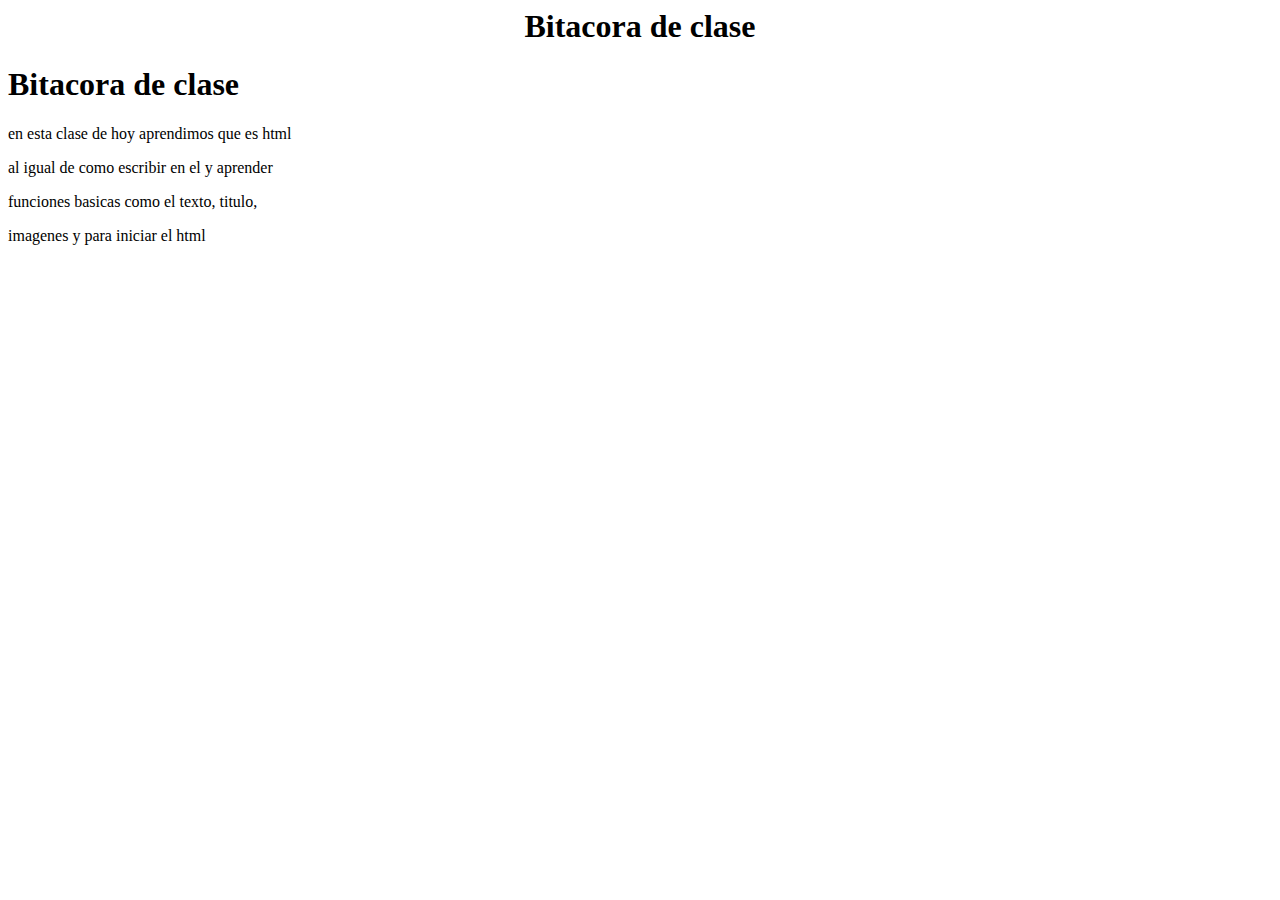
<file: Bitacora 1.0/index.html>
<HTML> <!--iniciamos el html-->
    <DIV ALIGN = center><!--se centra el contenido dentro de la eticate DIV ALING-->
        <h1>
            Bitacora de clase<!--Se pone un titulo-->
        </h1>
    </DIV ALING = center><!--se cierra la etiqueta-->

    <DIV ALING=right><!--se pone en texto para la derecha (nose porque no aparece)-->
        <h1>
            Bitacora de clase<!--otro titulo XD-->
        </h1>
    </DIV ALING=right><!--se cierra la etiqueta-->

    <p><!--escribimos texto en el html-->
        en esta clase de hoy aprendimos que es html
    </p>
    <p>
        al igual de como escribir en el y aprender
    </p>
    <p>
        funciones basicas como el texto, titulo,
    </p>
    <p>
        imagenes y para iniciar el html
    </p>
</file>
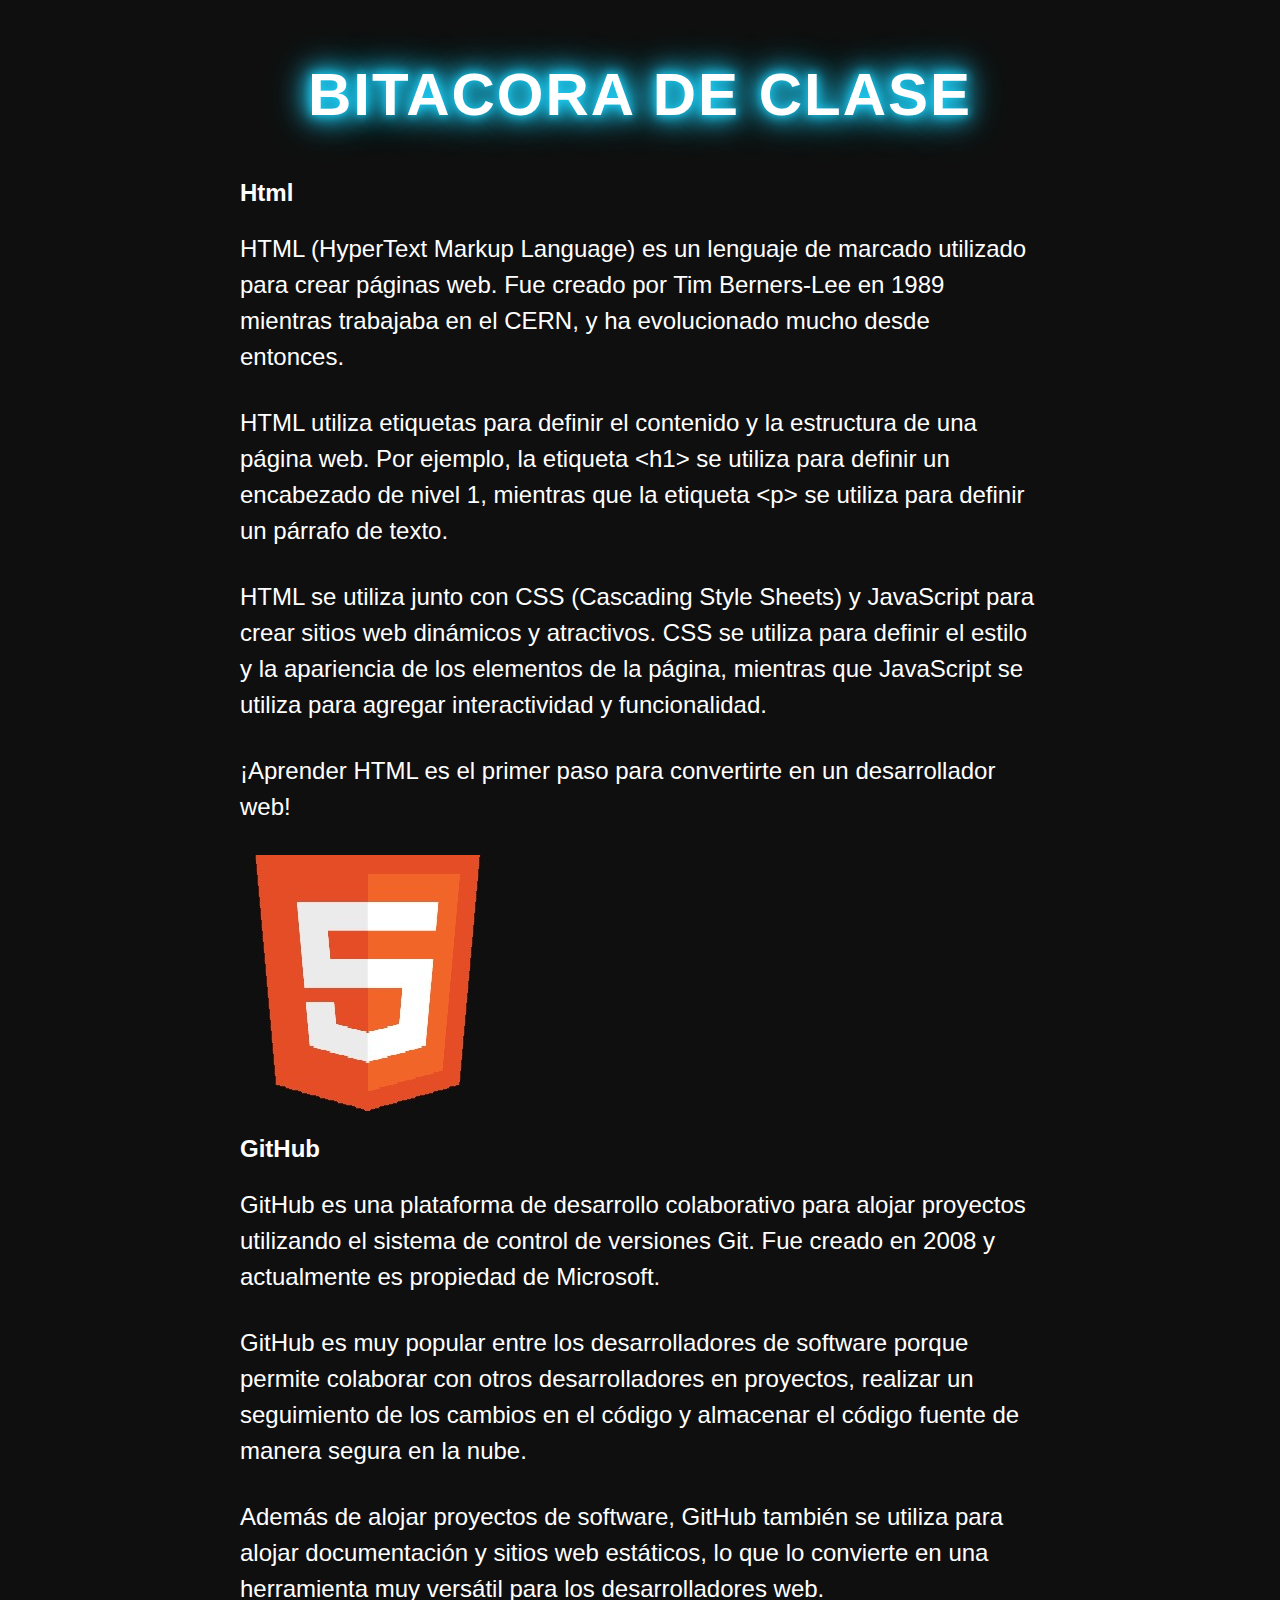
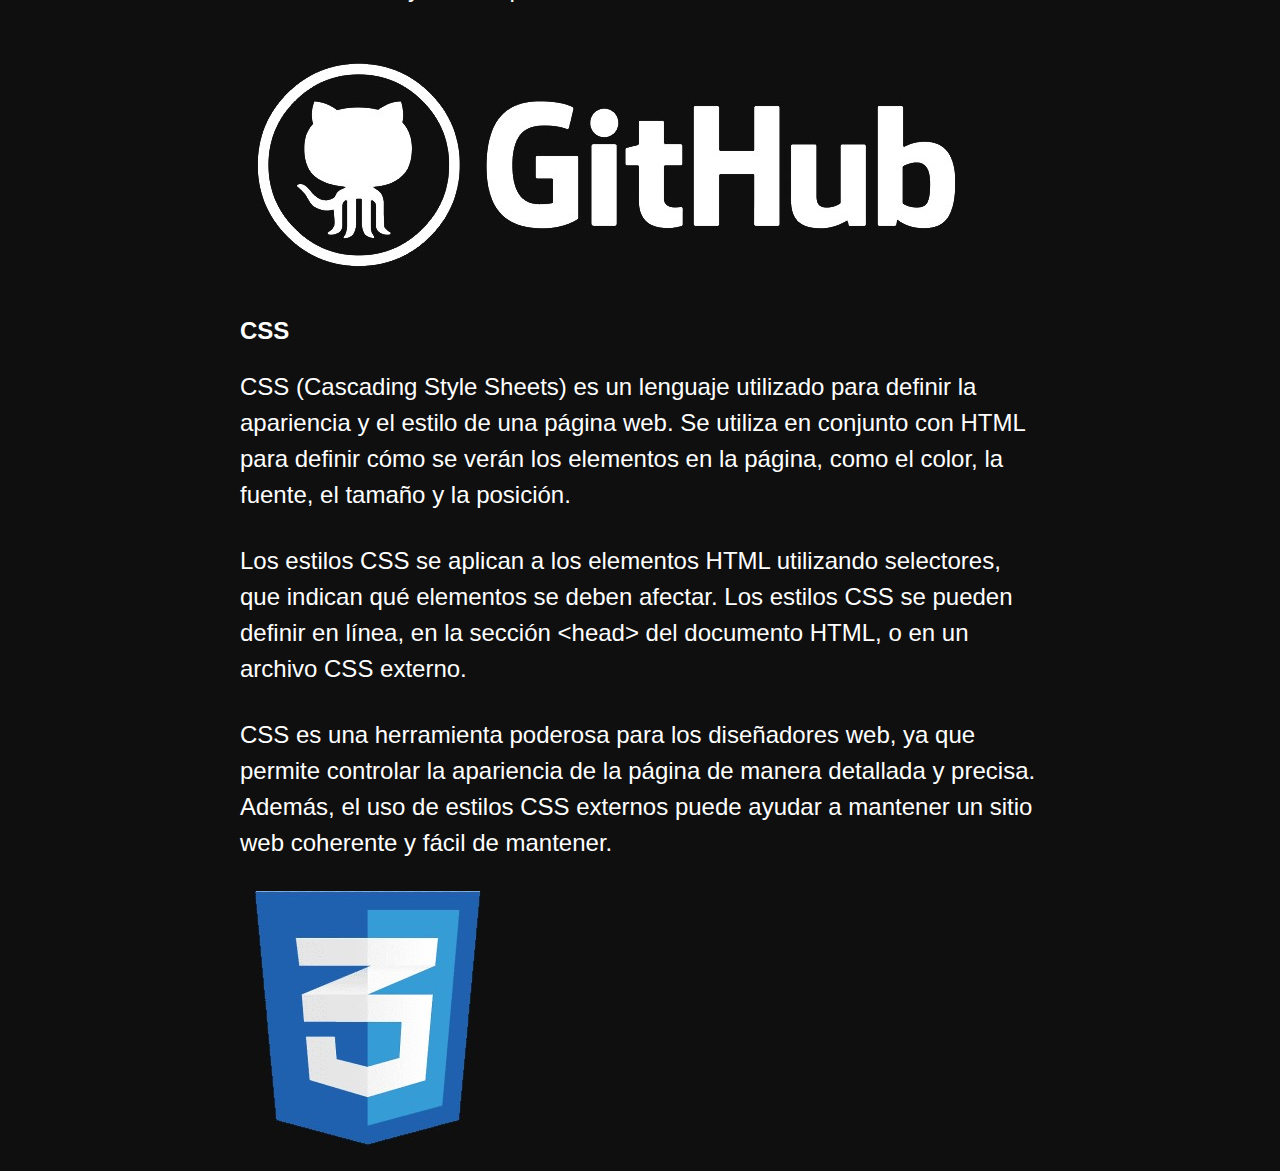
<file: Bitacora 1.4/index.html>
<!DOCTYPE html>
<html>
  <head>
    <meta charset="UTF-8">
    <title>Bitacora de clase</title><!--titulo-->
    <link rel="stylesheet" href="./styles/style.css"> <!--enlaza el archivo css con la página html-->
  </head>
  <body>
    <div class="container"> <!--crea un contenedor para el contenido de la página-->
      <h1>Bitacora de clase</h1> <!--crea un encabezado principal-->
      <h2>Html</h2> <!--crea un encabezado secundario-->
      <p>HTML (HyperText Markup Language) es un lenguaje de marcado utilizado para crear páginas web. Fue creado por Tim Berners-Lee en 1989 mientras trabajaba en el CERN, y ha evolucionado mucho desde entonces.</p> <!-- Crea un párrafo de texto -->
      <p>HTML utiliza etiquetas para definir el contenido y la estructura de una página web. Por ejemplo, la etiqueta &lt;h1&gt; se utiliza para definir un encabezado de nivel 1, mientras que la etiqueta &lt;p&gt; se utiliza para definir un párrafo de texto.</p> <!-- Crea otro párrafo de texto -->
      <p>HTML se utiliza junto con CSS (Cascading Style Sheets) y JavaScript para crear sitios web dinámicos y atractivos. CSS se utiliza para definir el estilo y la apariencia de los elementos de la página, mientras que JavaScript se utiliza para agregar interactividad y funcionalidad.</p> <!-- Crea otro párrafo de texto -->
      <p>¡Aprender HTML es el primer paso para convertirte en un desarrollador web!</p> <!-- Crea otro párrafo de texto -->

      <img src="./Imagenes/HTML.jpg"> <!--agrega una imagen a la página-->

      <h2>GitHub</h2> <!--crea otro encabezado secundario -->
      <p>GitHub es una plataforma de desarrollo colaborativo para alojar proyectos utilizando el sistema de control de versiones Git. Fue creado en 2008 y actualmente es propiedad de Microsoft.</p> <!-- Crea otro párrafo de texto -->
      <p>GitHub es muy popular entre los desarrolladores de software porque permite colaborar con otros desarrolladores en proyectos, realizar un seguimiento de los cambios en el código y almacenar el código fuente de manera segura en la nube.</p> <!-- Crea otro párrafo de texto -->
      <p>Además de alojar proyectos de software, GitHub también se utiliza para alojar documentación y sitios web estáticos, lo que lo convierte en una herramienta muy versátil para los desarrolladores web.</p> <!-- Crea otro párrafo de texto -->

      <img src="./Imagenes/GITHUB.jpg"> <!--agrega otra imagen a la página-->

      <h2>CSS</h2> <!-- Crea otro encabezado secundario -->
      <p>CSS (Cascading Style Sheets) es un lenguaje utilizado para definir la apariencia y el estilo de una página web. Se utiliza en conjunto con HTML para definir cómo se verán los elementos en la página, como el color, la fuente, el tamaño y la posición.</p> <!-- Crea otro párrafo de texto -->
      <p>Los estilos CSS se aplican a los elementos HTML utilizando selectores, que indican qué elementos se deben afectar. Los estilos CSS se pueden definir en línea, en la sección &lt;head&gt; del documento HTML, o en un archivo CSS externo.</p><!-- Crea otro párrafo de texto -->
      <p>CSS es una herramienta poderosa para los diseñadores web, ya que permite controlar la apariencia de la página de manera detallada y precisa. Además, el uso de estilos CSS externos puede ayudar a mantener un sitio web coherente y fácil de mantener.</p><!-- Crea otro párrafo de texto -->

      <img src="./Imagenes/CSS.jpg"> <!--agrega otra imagen a la página-->

    </div>
  </body>
</html>
</file>
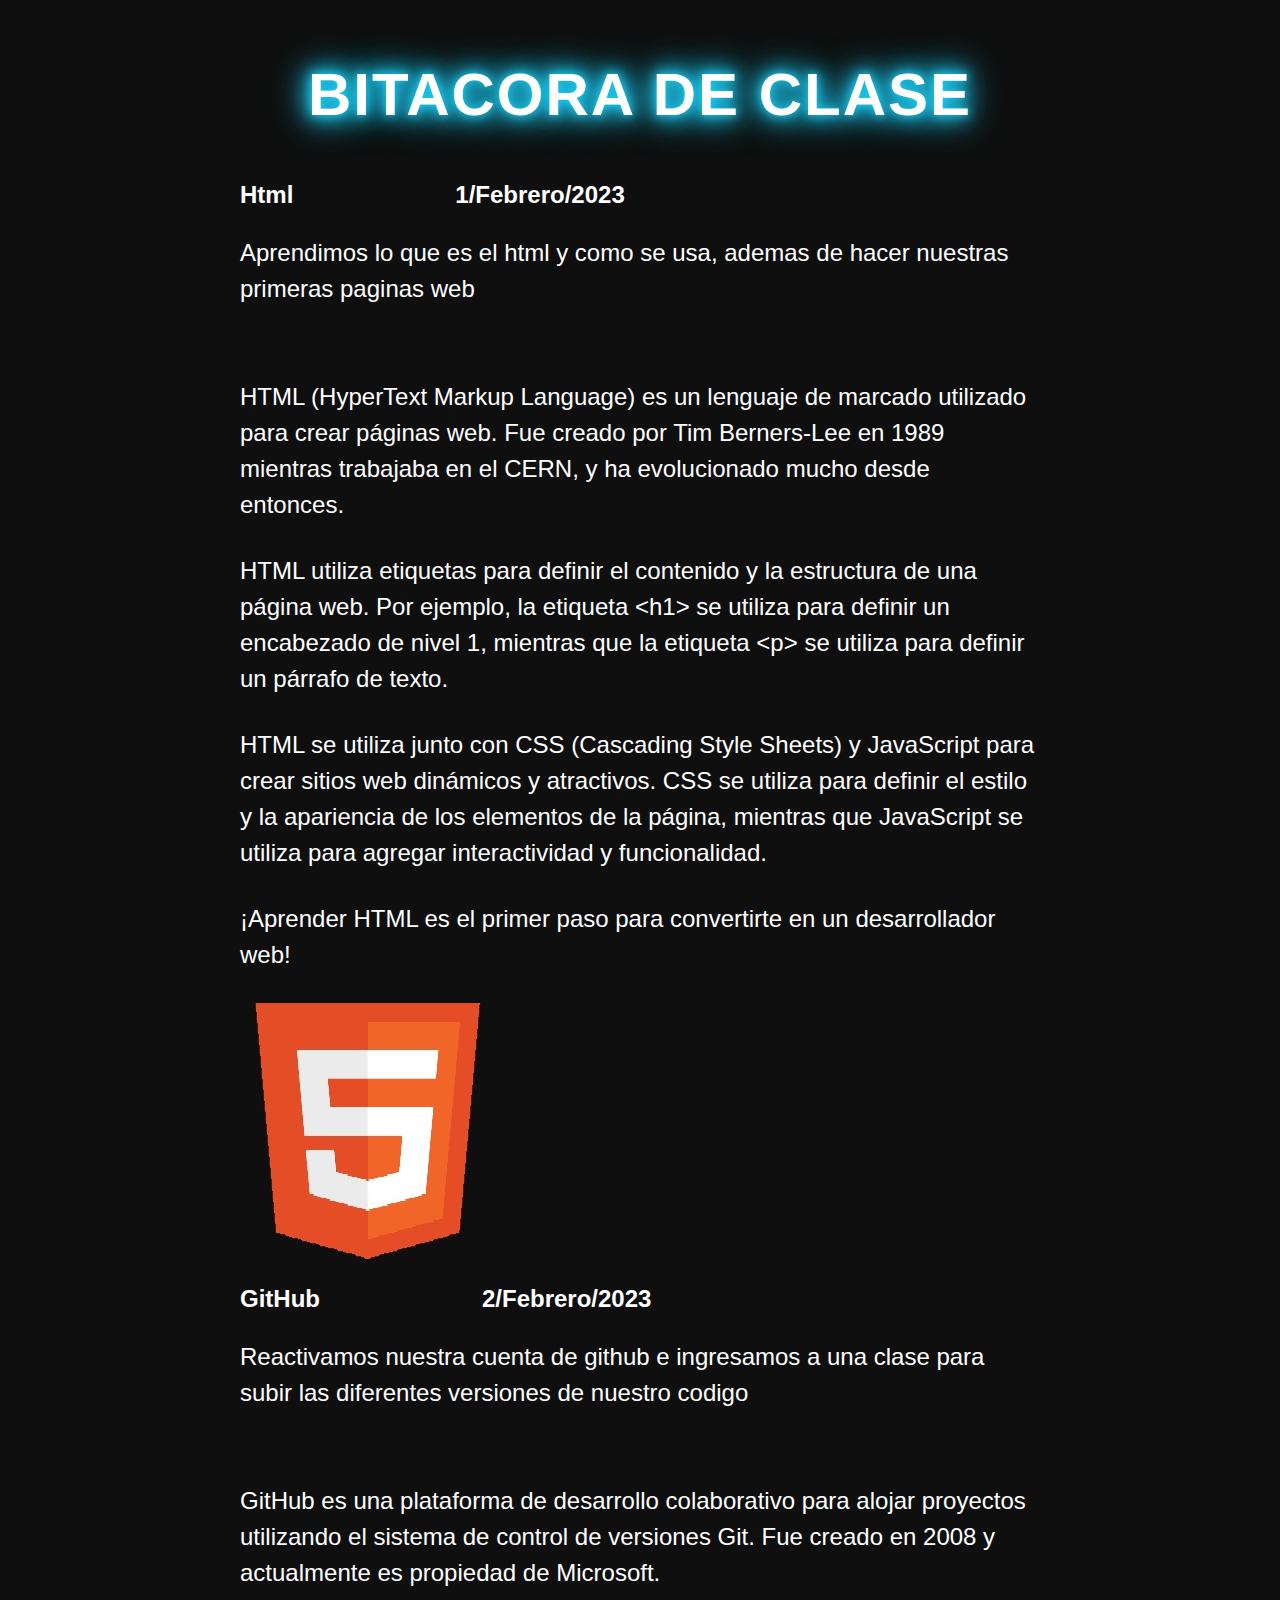
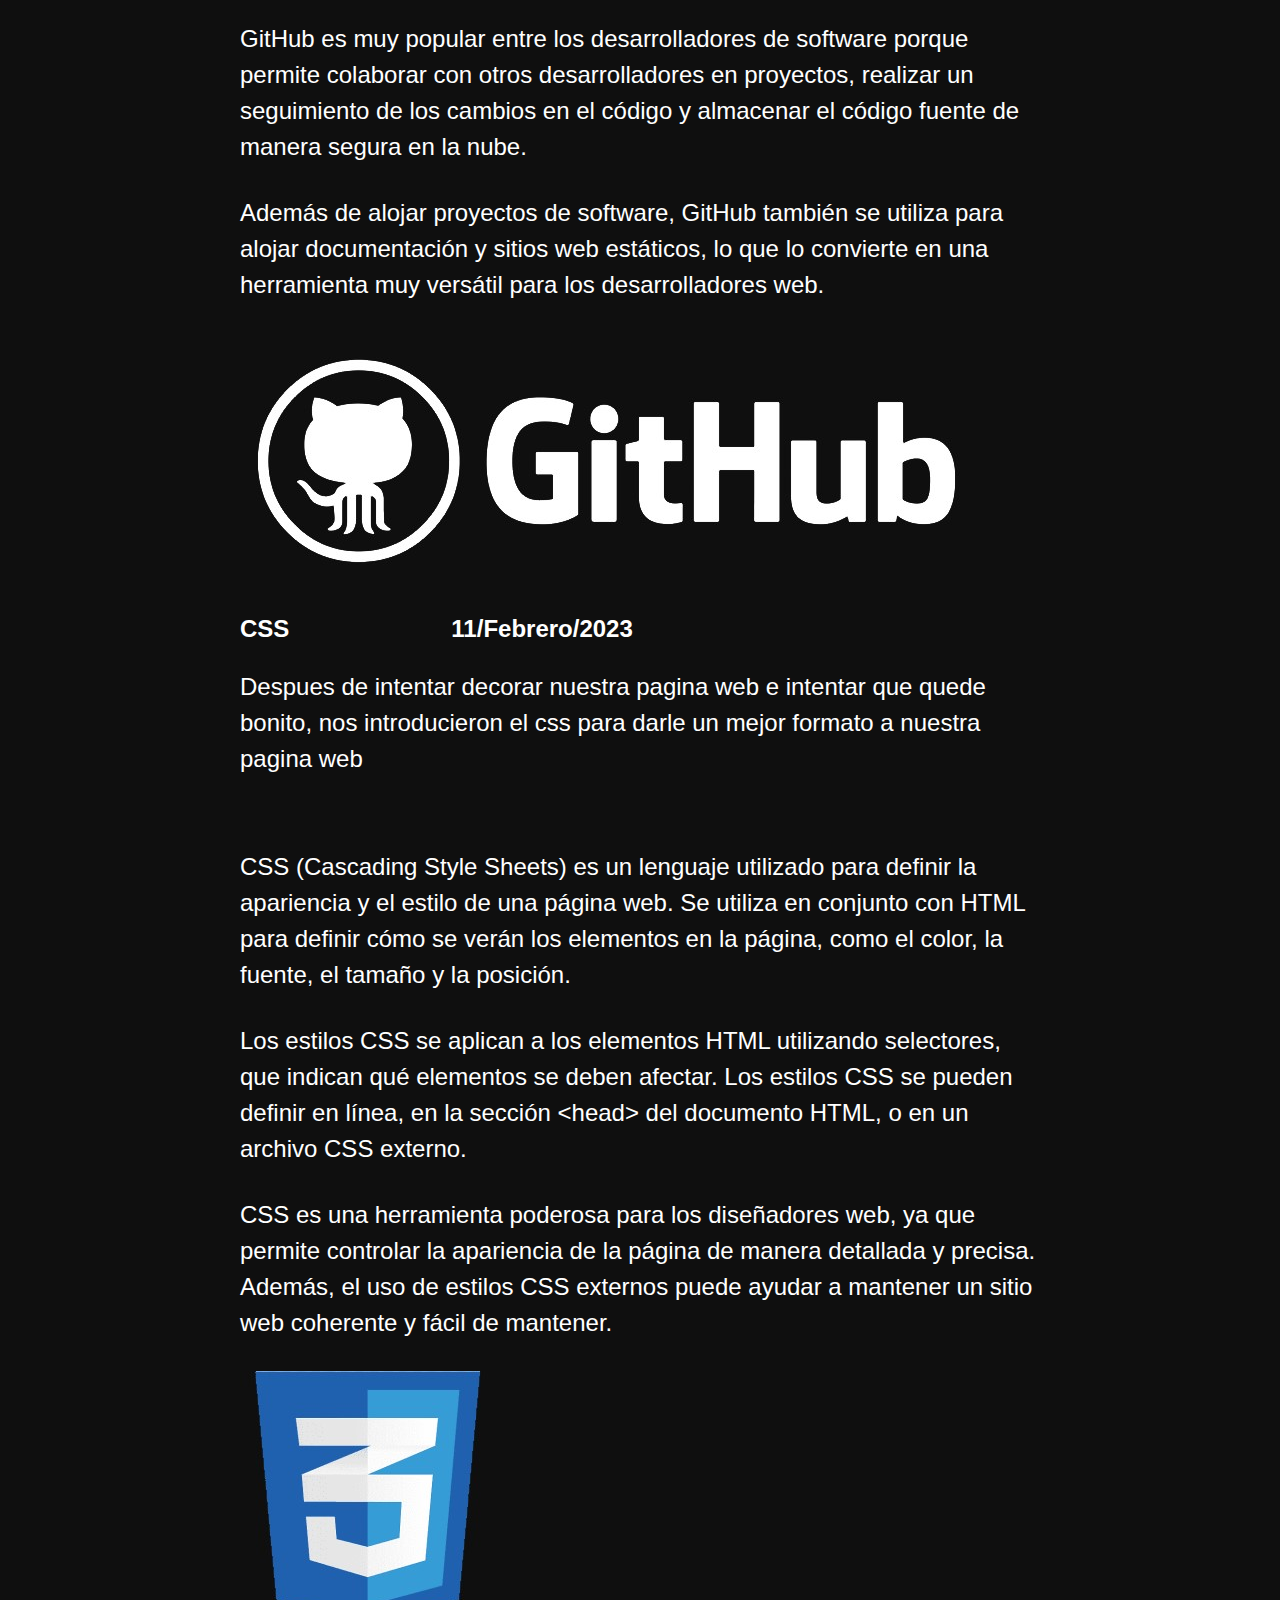
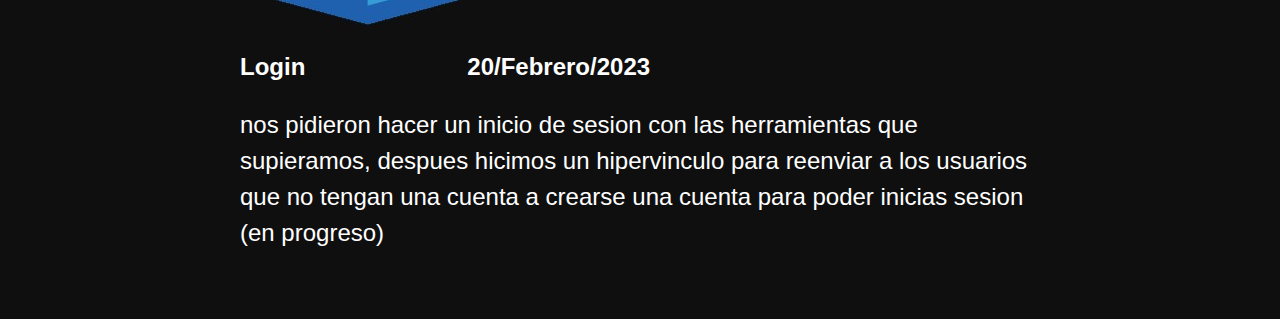
<file: Bitacora 1.5/index.html>
<!-- Se agregaron las fechas que se me pasaron y poquita informacion extra -->

<!-- Los espacios amarillos es texto invisible para tener el titulo y la fecha en la misma linea -->

<!DOCTYPE html>
<html>
  <head>
    <meta charset="UTF-8">
    <title>Bitacora de clase</title>
    <link rel="stylesheet" href="./styles/style.css"> <!-- Enlaza el archivo CSS con la página HTML -->
  </head>
  <body>
    <div class="container"> <!-- Crea un contenedor para el contenido de la página -->
      <h1>Bitacora de clase</h1> <!-- Crea un encabezado principal -->
      <h2>Htmlㅤ⠀ㅤㅤㅤ⠀ㅤㅤ⠀ㅤㅤ⠀ㅤ⠀ㅤㅤ⠀ㅤㅤ⠀ㅤㅤ⠀ㅤㅤ⠀ㅤ1/Febrero/2023</h2> <!-- Crea un encabezado secundario -->
      <p>Aprendimos lo que es el html y como se usa, ademas de hacer nuestras primeras paginas web</p><!-- Crea otro párrafo de texto -->
      <br>
      <p>HTML (HyperText Markup Language) es un lenguaje de marcado utilizado para crear páginas web. Fue creado por Tim Berners-Lee en 1989 mientras trabajaba en el CERN, y ha evolucionado mucho desde entonces.</p> <!-- Crea un párrafo de texto -->
      <p>HTML utiliza etiquetas para definir el contenido y la estructura de una página web. Por ejemplo, la etiqueta &lt;h1&gt; se utiliza para definir un encabezado de nivel 1, mientras que la etiqueta &lt;p&gt; se utiliza para definir un párrafo de texto.</p> <!-- Crea otro párrafo de texto -->
      <p>HTML se utiliza junto con CSS (Cascading Style Sheets) y JavaScript para crear sitios web dinámicos y atractivos. CSS se utiliza para definir el estilo y la apariencia de los elementos de la página, mientras que JavaScript se utiliza para agregar interactividad y funcionalidad.</p> <!-- Crea otro párrafo de texto -->
      <p>¡Aprender HTML es el primer paso para convertirte en un desarrollador web!</p> <!-- Crea otro párrafo de texto -->

      <img src="./Imagenes/HTML.jpg"> <!-- Agrega una imagen a la página -->

      <h2>GitHubㅤ⠀ㅤㅤㅤ⠀ㅤ⠀ㅤㅤ⠀ㅤ⠀ㅤㅤ⠀ㅤㅤ⠀ㅤㅤ⠀ㅤㅤ⠀ㅤ2/Febrero/2023</h2> <!-- Crea otro encabezado secundario -->
      <p>Reactivamos nuestra cuenta de github e ingresamos a una clase para subir las diferentes versiones de nuestro codigo</p><!-- Crea otro párrafo de texto -->
      <br>
      <p>GitHub es una plataforma de desarrollo colaborativo para alojar proyectos utilizando el sistema de control de versiones Git. Fue creado en 2008 y actualmente es propiedad de Microsoft.</p> <!-- Crea otro párrafo de texto -->
      <p>GitHub es muy popular entre los desarrolladores de software porque permite colaborar con otros desarrolladores en proyectos, realizar un seguimiento de los cambios en el código y almacenar el código fuente de manera segura en la nube.</p> <!-- Crea otro párrafo de texto -->
      <p>Además de alojar proyectos de software, GitHub también se utiliza para alojar documentación y sitios web estáticos, lo que lo convierte en una herramienta muy versátil para los desarrolladores web.</p> <!-- Crea otro párrafo de texto -->

      <img src="./Imagenes/GITHUB.jpg"> <!-- Agrega otra imagen a la página -->

      <h2>CSSㅤ⠀ㅤㅤ⠀ㅤㅤ⠀ㅤㅤ⠀ㅤ⠀ㅤㅤ⠀ㅤㅤ⠀ㅤㅤ⠀ㅤㅤ⠀ㅤ11/Febrero/2023</h2> <!-- Crea otro encabezado secundario -->
      <p>Despues de intentar decorar nuestra pagina web e intentar que quede bonito, nos introducieron el css para darle un mejor formato a nuestra pagina web</p><!-- Crea otro párrafo de texto -->
      <br>
      <p>CSS (Cascading Style Sheets) es un lenguaje utilizado para definir la apariencia y el estilo de una página web. Se utiliza en conjunto con HTML para definir cómo se verán los elementos en la página, como el color, la fuente, el tamaño y la posición.</p> <!-- Crea otro párrafo de texto -->
      <p>Los estilos CSS se aplican a los elementos HTML utilizando selectores, que indican qué elementos se deben afectar. Los estilos CSS se pueden definir en línea, en la sección &lt;head&gt; del documento HTML, o en un archivo CSS externo.</p><!-- Crea otro párrafo de texto -->
      <p>CSS es una herramienta poderosa para los diseñadores web, ya que permite controlar la apariencia de la página de manera detallada y precisa. Además, el uso de estilos CSS externos puede ayudar a mantener un sitio web coherente y fácil de mantener.</p><!-- Crea otro párrafo de texto -->

      <img src="./Imagenes/CSS.jpg"> <!-- Agrega otra imagen a la página -->

      <h2>Loginㅤ⠀ㅤㅤ⠀ㅤㅤ⠀ㅤㅤ⠀ㅤ⠀ㅤㅤ⠀ㅤㅤ⠀ㅤㅤ⠀ㅤㅤ⠀ㅤ20/Febrero/2023</h2> <!-- Crea otro encabezado secundario -->
      <p>nos pidieron hacer un inicio de sesion con las herramientas que supieramos, despues hicimos un hipervinculo para reenviar a los usuarios que no tengan una cuenta a crearse una cuenta para poder inicias sesion (en progreso)</p><!-- Crea otro párrafo de texto -->
      <br>
    </div>
  </body>
</html>
</file>
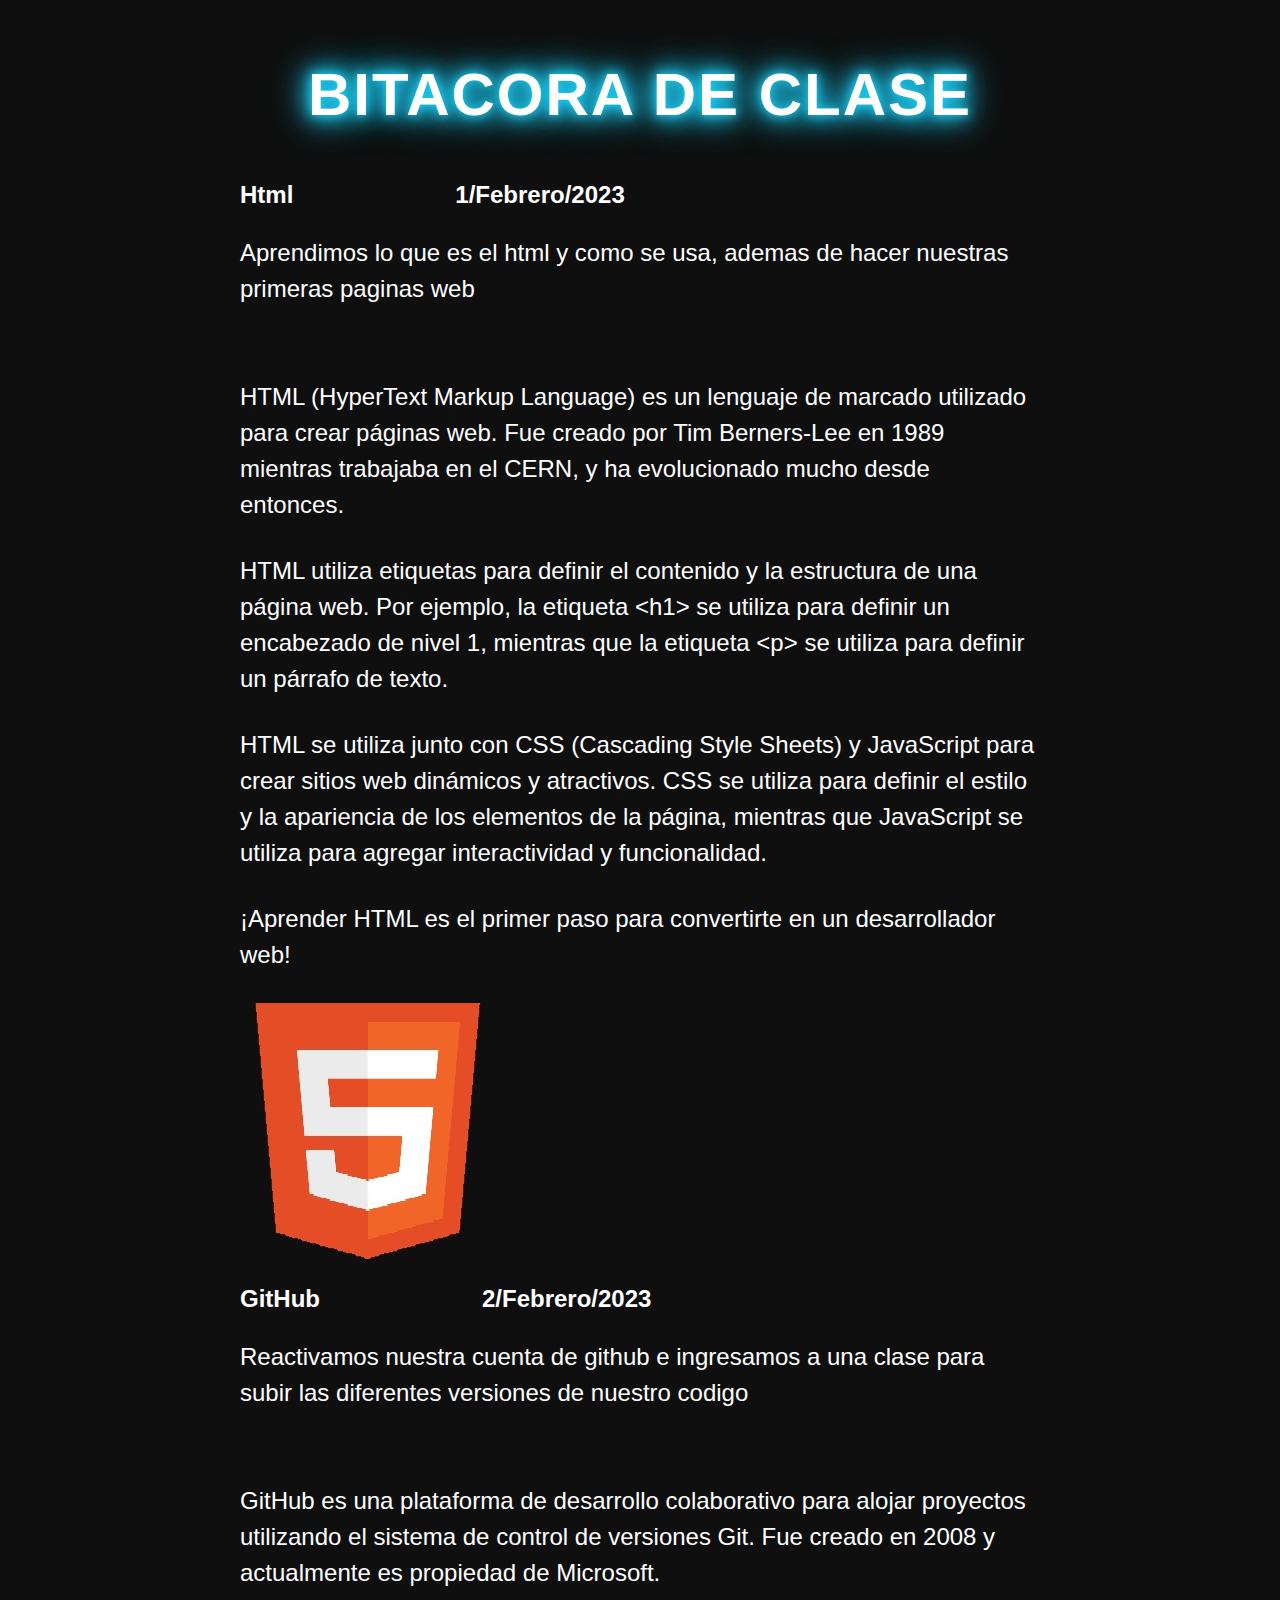
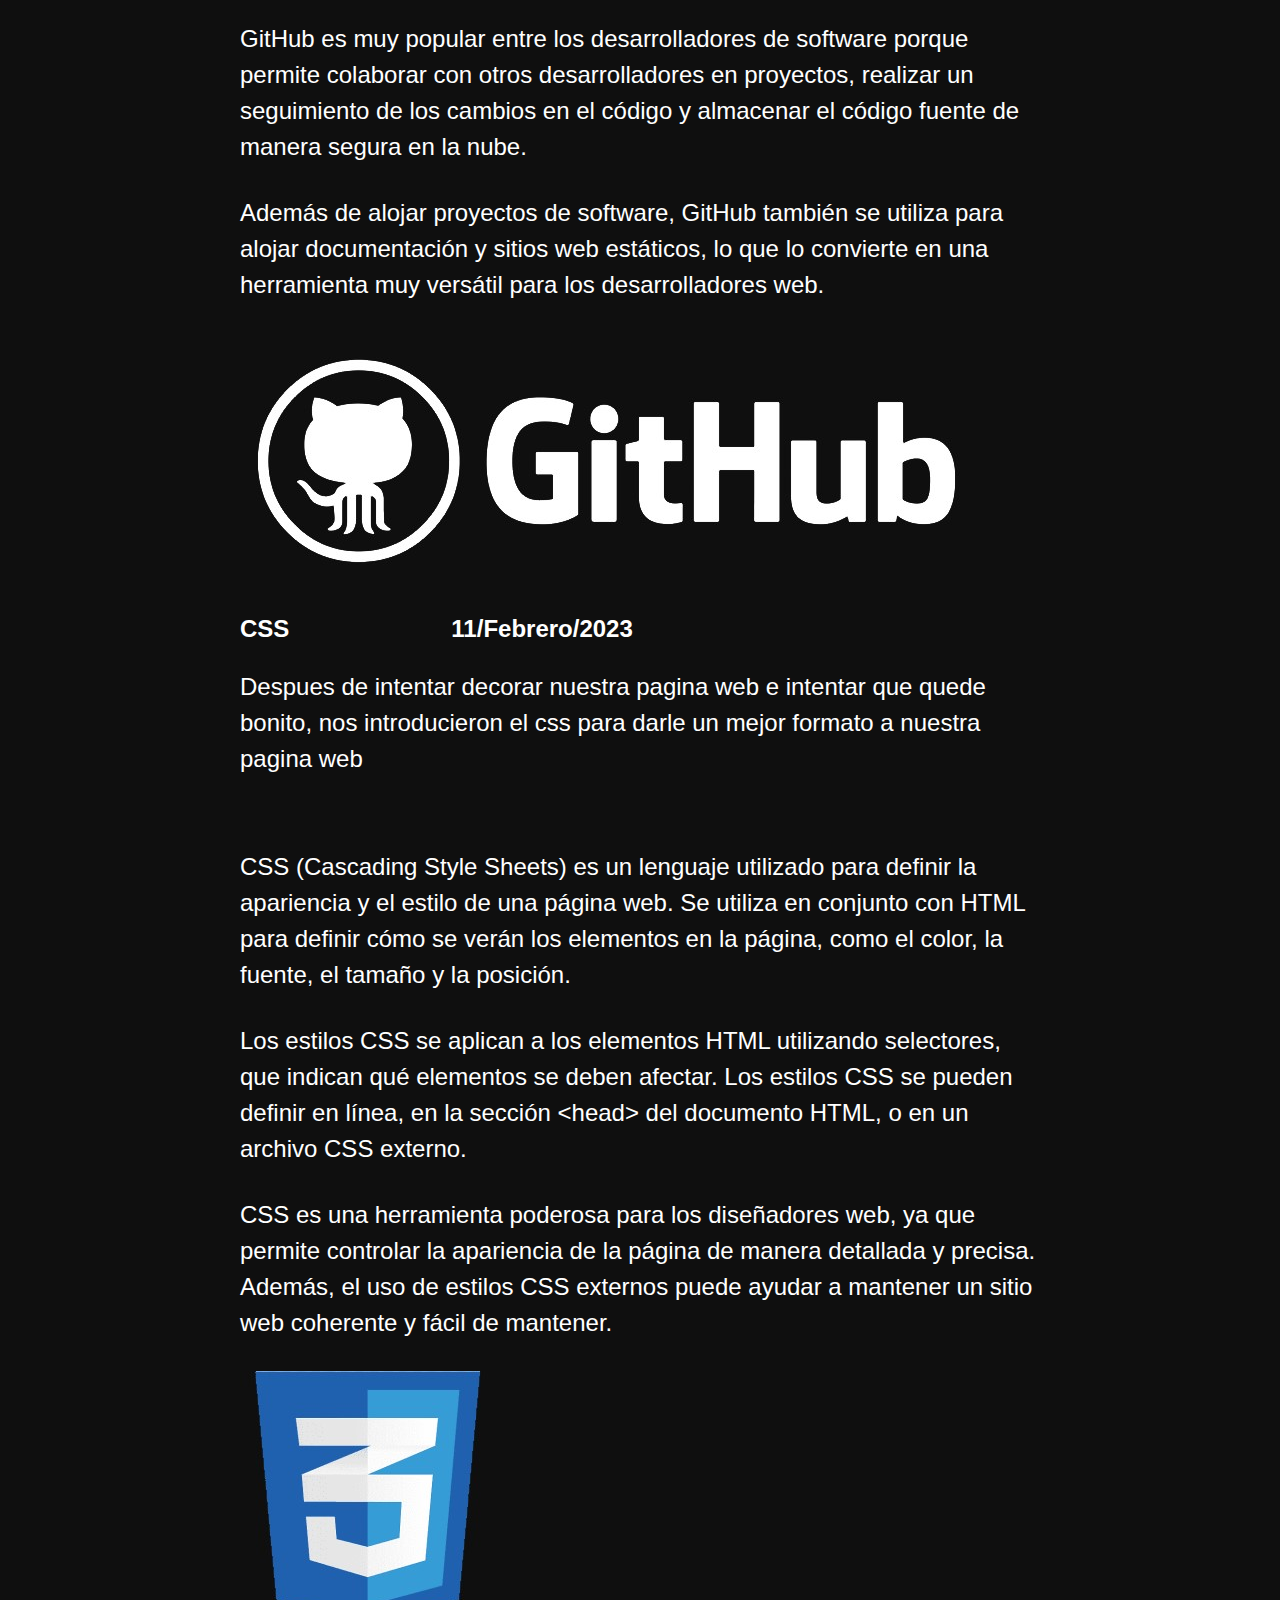
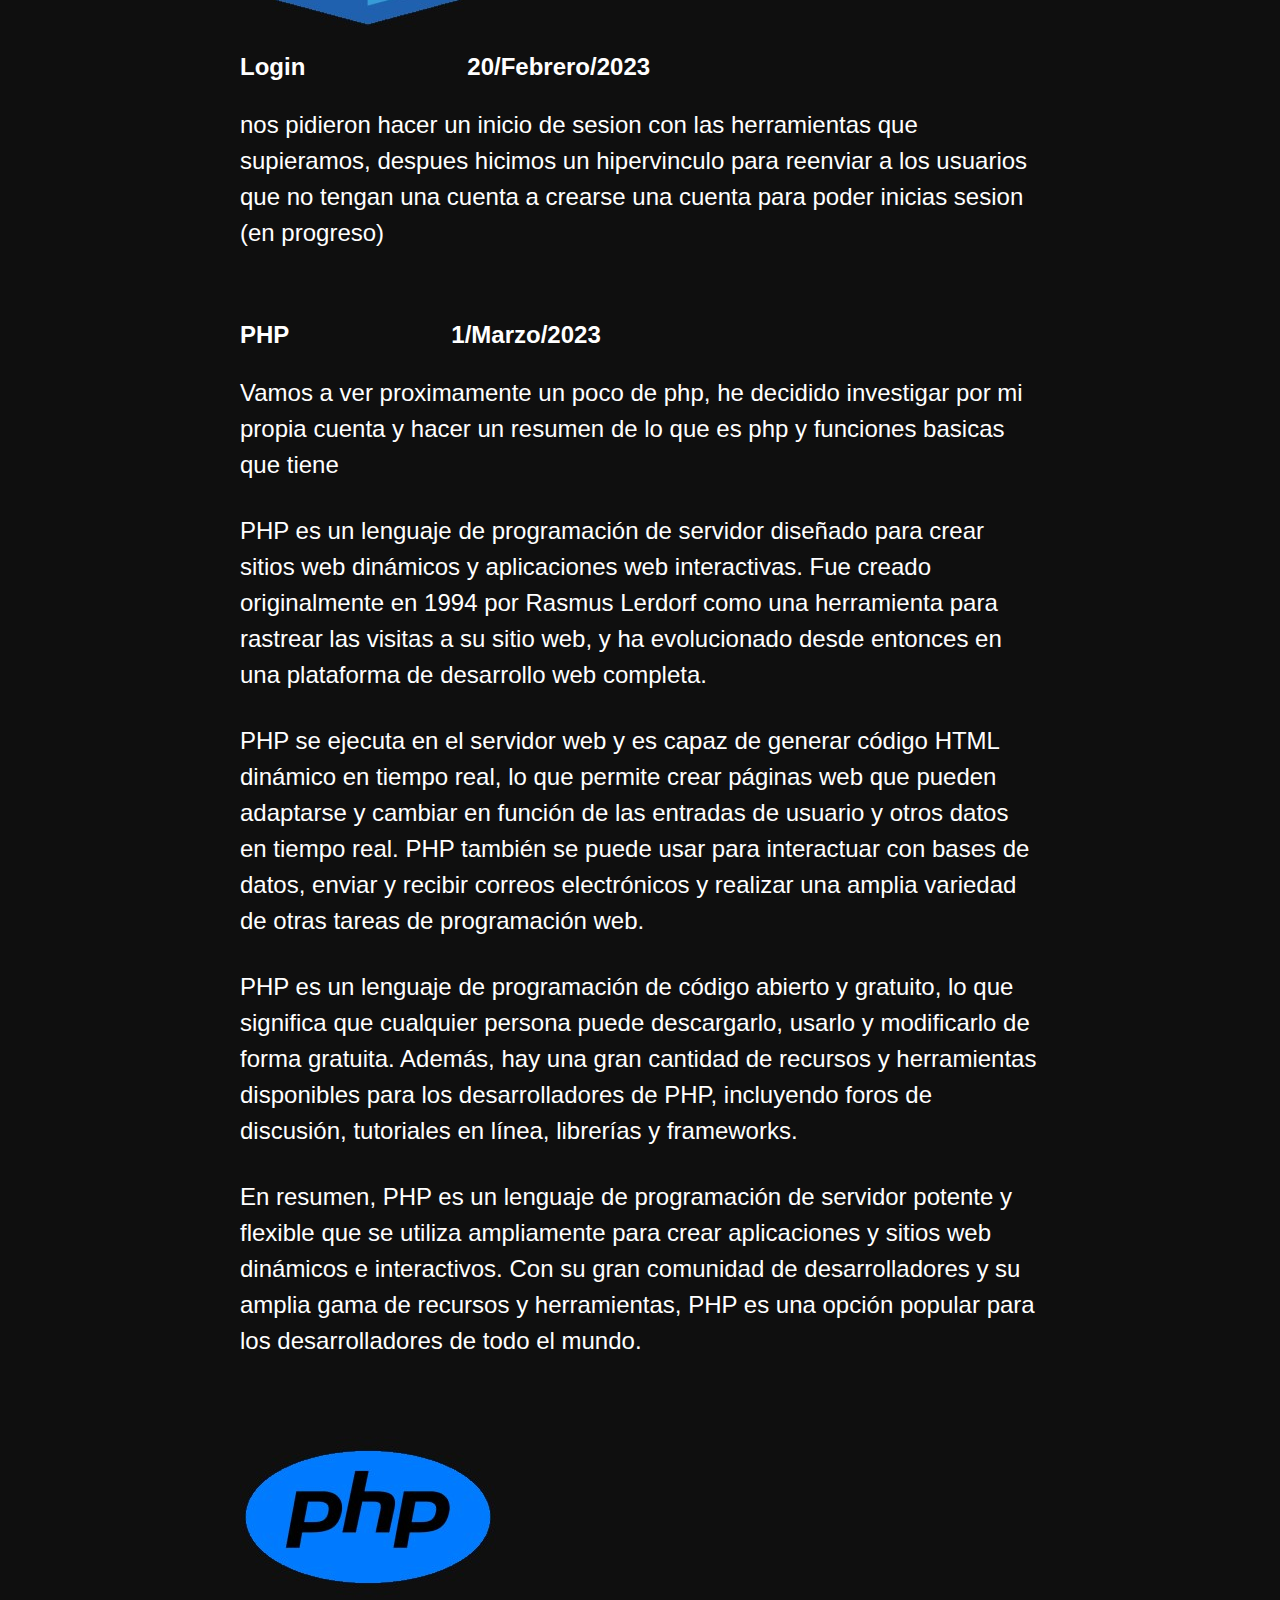
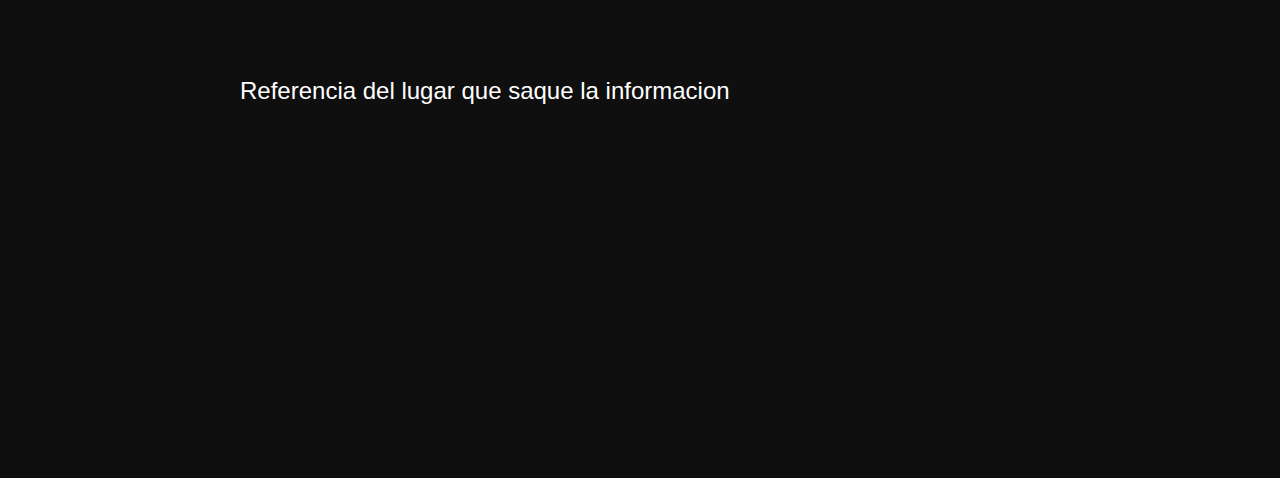
<file: Bitacora 1.6/index.html>
<!DOCTYPE html>
<html>
  <head>
    <meta charset="UTF-8">
    <title>Bitacora de clase</title>
    <link rel="stylesheet" href="./styles/style.css"> <!-- Enlaza el archivo CSS con la página HTML -->
  </head>
  <body>
    <div class="container"> <!-- Crea un contenedor para el contenido de la página -->
      <h1>Bitacora de clase</h1> <!-- Crea un encabezado principal -->
      <h2>Htmlㅤ⠀ㅤㅤㅤ⠀ㅤㅤ⠀ㅤㅤ⠀ㅤ⠀ㅤㅤ⠀ㅤㅤ⠀ㅤㅤ⠀ㅤㅤ⠀ㅤ1/Febrero/2023</h2> <!-- Crea un encabezado secundario -->
      <p>Aprendimos lo que es el html y como se usa, ademas de hacer nuestras primeras paginas web</p><!-- Crea otro párrafo de texto -->
      <br>
      <p>HTML (HyperText Markup Language) es un lenguaje de marcado utilizado para crear páginas web. Fue creado por Tim Berners-Lee en 1989 mientras trabajaba en el CERN, y ha evolucionado mucho desde entonces.</p> <!-- Crea un párrafo de texto -->
      <p>HTML utiliza etiquetas para definir el contenido y la estructura de una página web. Por ejemplo, la etiqueta &lt;h1&gt; se utiliza para definir un encabezado de nivel 1, mientras que la etiqueta &lt;p&gt; se utiliza para definir un párrafo de texto.</p> <!-- Crea otro párrafo de texto -->
      <p>HTML se utiliza junto con CSS (Cascading Style Sheets) y JavaScript para crear sitios web dinámicos y atractivos. CSS se utiliza para definir el estilo y la apariencia de los elementos de la página, mientras que JavaScript se utiliza para agregar interactividad y funcionalidad.</p> <!-- Crea otro párrafo de texto -->
      <p>¡Aprender HTML es el primer paso para convertirte en un desarrollador web!</p> <!-- Crea otro párrafo de texto -->

      <img src="./Imagenes/HTML.jpg"> <!-- Agrega una imagen a la página -->

      <h2>GitHubㅤ⠀ㅤㅤㅤ⠀ㅤ⠀ㅤㅤ⠀ㅤ⠀ㅤㅤ⠀ㅤㅤ⠀ㅤㅤ⠀ㅤㅤ⠀2/Febrero/2023</h2> <!-- Crea otro encabezado secundario -->
      <p>Reactivamos nuestra cuenta de github e ingresamos a una clase para subir las diferentes versiones de nuestro codigo</p><!-- Crea otro párrafo de texto -->
      <br>
      <p>GitHub es una plataforma de desarrollo colaborativo para alojar proyectos utilizando el sistema de control de versiones Git. Fue creado en 2008 y actualmente es propiedad de Microsoft.</p> <!-- Crea otro párrafo de texto -->
      <p>GitHub es muy popular entre los desarrolladores de software porque permite colaborar con otros desarrolladores en proyectos, realizar un seguimiento de los cambios en el código y almacenar el código fuente de manera segura en la nube.</p> <!-- Crea otro párrafo de texto -->
      <p>Además de alojar proyectos de software, GitHub también se utiliza para alojar documentación y sitios web estáticos, lo que lo convierte en una herramienta muy versátil para los desarrolladores web.</p> <!-- Crea otro párrafo de texto -->

      <img src="./Imagenes/GITHUB.jpg"> <!-- Agrega otra imagen a la página -->

      <h2>CSSㅤ⠀ㅤㅤ⠀ㅤㅤ⠀ㅤㅤ⠀ㅤ⠀ㅤㅤ⠀ㅤㅤ⠀ㅤㅤ⠀ㅤㅤ⠀ㅤ11/Febrero/2023</h2> <!-- Crea otro encabezado secundario -->
      <p>Despues de intentar decorar nuestra pagina web e intentar que quede bonito, nos introducieron el css para darle un mejor formato a nuestra pagina web</p><!-- Crea otro párrafo de texto -->
      <br>
      <p>CSS (Cascading Style Sheets) es un lenguaje utilizado para definir la apariencia y el estilo de una página web. Se utiliza en conjunto con HTML para definir cómo se verán los elementos en la página, como el color, la fuente, el tamaño y la posición.</p> <!-- Crea otro párrafo de texto -->
      <p>Los estilos CSS se aplican a los elementos HTML utilizando selectores, que indican qué elementos se deben afectar. Los estilos CSS se pueden definir en línea, en la sección &lt;head&gt; del documento HTML, o en un archivo CSS externo.</p><!-- Crea otro párrafo de texto -->
      <p>CSS es una herramienta poderosa para los diseñadores web, ya que permite controlar la apariencia de la página de manera detallada y precisa. Además, el uso de estilos CSS externos puede ayudar a mantener un sitio web coherente y fácil de mantener.</p><!-- Crea otro párrafo de texto -->

      <img src="./Imagenes/CSS.jpg"> <!-- Agrega otra imagen a la página -->

      <h2>Loginㅤ⠀ㅤㅤ⠀ㅤㅤ⠀ㅤㅤ⠀ㅤ⠀ㅤㅤ⠀ㅤㅤ⠀ㅤㅤ⠀ㅤㅤ⠀ㅤ20/Febrero/2023</h2> <!-- Crea otro encabezado secundario -->
      <p>nos pidieron hacer un inicio de sesion con las herramientas que supieramos, despues hicimos un hipervinculo para reenviar a los usuarios que no tengan una cuenta a crearse una cuenta para poder inicias sesion (en progreso)</p><!-- Crea otro párrafo de texto -->
      <br>

      
      <h2>PHPㅤ⠀ㅤㅤ⠀ㅤㅤ⠀ㅤㅤ⠀ㅤ⠀ㅤㅤ⠀ㅤㅤ⠀ㅤㅤ⠀ㅤㅤ⠀ㅤ1/Marzo/2023</h2> <!-- Crea otro encabezado secundario -->
      <p>Vamos a ver proximamente un poco de php, he decidido investigar por mi propia cuenta y hacer un resumen de lo que es php y funciones basicas que tiene</p><!-- Crea otro párrafo de texto -->
      <p>PHP es un lenguaje de programación de servidor diseñado para crear sitios web dinámicos y aplicaciones web interactivas. Fue creado originalmente en 1994 por Rasmus Lerdorf como una herramienta para rastrear las visitas a su sitio web, y ha evolucionado desde entonces en una plataforma de desarrollo web completa.</p>
      <p>PHP se ejecuta en el servidor web y es capaz de generar código HTML dinámico en tiempo real, lo que permite crear páginas web que pueden adaptarse y cambiar en función de las entradas de usuario y otros datos en tiempo real. PHP también se puede usar para interactuar con bases de datos, enviar y recibir correos electrónicos y realizar una amplia variedad de otras tareas de programación web.</p>
      <p>PHP es un lenguaje de programación de código abierto y gratuito, lo que significa que cualquier persona puede descargarlo, usarlo y modificarlo de forma gratuita. Además, hay una gran cantidad de recursos y herramientas disponibles para los desarrolladores de PHP, incluyendo foros de discusión, tutoriales en línea, librerías y frameworks.</p>
      <p>En resumen, PHP es un lenguaje de programación de servidor potente y flexible que se utiliza ampliamente para crear aplicaciones y sitios web dinámicos e interactivos. Con su gran comunidad de desarrolladores y su amplia gama de recursos y herramientas, PHP es una opción popular para los desarrolladores de todo el mundo.</p>
      
      <img src="./Imagenes/PHP.jpg"> <!-- Agrega otra imagen a la página -->

      <p>Referencia del lugar que saque la informacion</p>

      <!-- Link, altura y anchura para poder ver el video en la propia pagina, (el video por alguna razon lo tiene que ver directamente en youtube)-->

      <iframe width="560" height="315" src="https://www.youtube.com/embed/dQw4w9WgXcQ" frameborder="0" allow="accelerometer; autoplay; clipboard-write; encrypted-media; gyroscope; picture-in-picture" allowfullscreen></iframe>

    </div>
  </body>
</html>
</file>
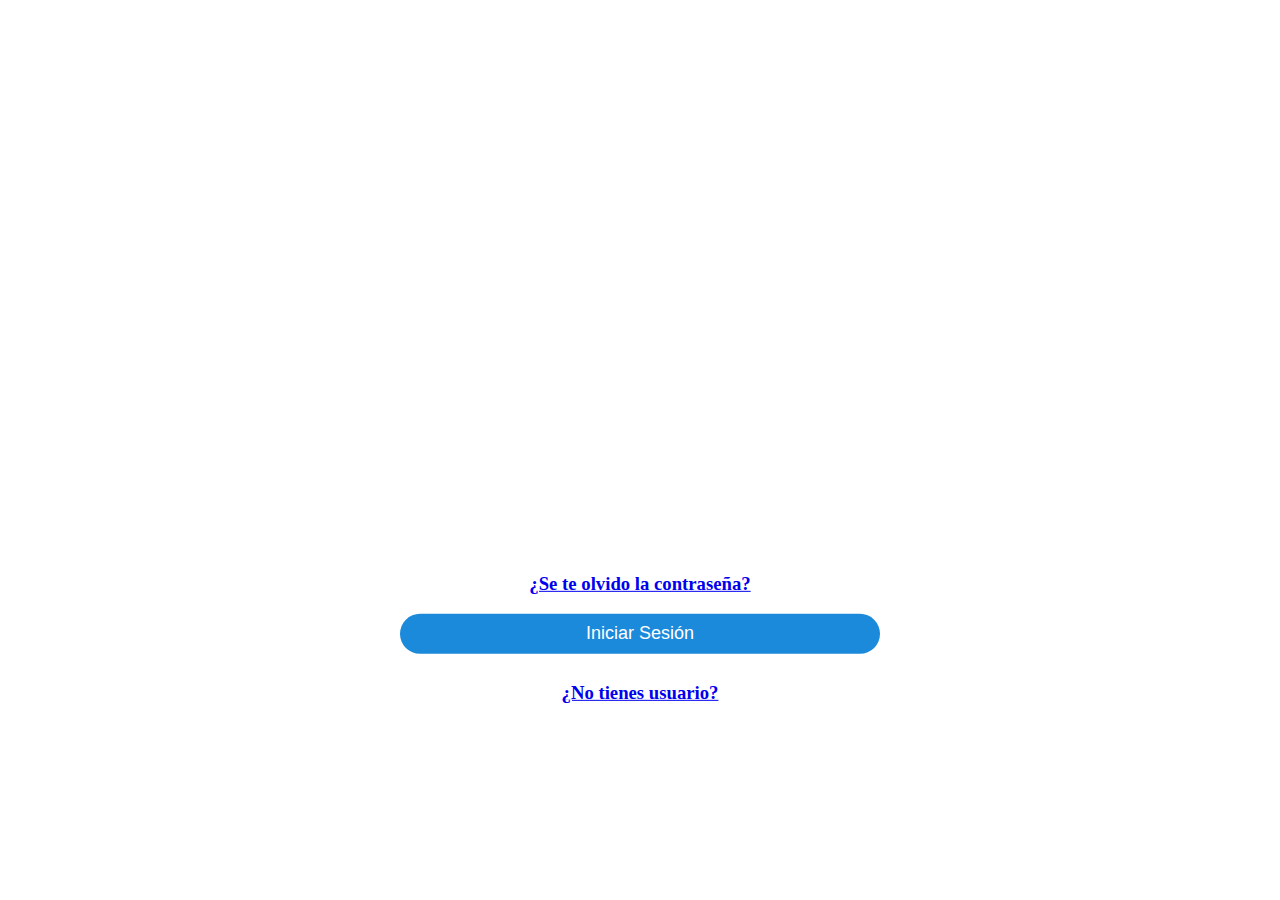
<file: INICIO DE SESION/INICIO.html>
<!DOCTYPE html>
<html>
  <head>
    <meta charset="UTF-8">
    <title>Iniciar Sesión</title>
    <link rel="stylesheet" href="styles.css"> <!-- Archivo CSS externo para estilizar la página -->
  </head>
  <body>
    <div class="login-box"> <!-- Div para contener el formulario de inicio de sesión -->
      <h2>Iniciar Sesión</h2> <!-- Encabezado principal -->
      <form> <!-- Formulario de inicio de sesión -->
        <br></br><br></br>
        <label for="usuario">Usuario:</label> <!-- Etiqueta y campo de entrada de texto para el nombre de usuario -->
        <input type="text" id="usuario" name="usuario" required> <!-- Campo de entrada de texto para el nombre de usuario -->
        <label for="contrasena">Contraseña:</label> <!-- Etiqueta y campo de entrada de texto para la contraseña -->
        <input type="password" id="contrasena" name="contrasena" required> <!-- Campo de entrada de texto para la contraseña -->
        <h3 style="text-align:center"><a href="./RECUPERAR CONTRASEÑA/RECUPER.html">¿Se te olvido la contraseña?</a></h3><!-- Enlace para dirigirse a una pagina para recuperar la contraseña, centrado mediante estilo en línea -->
        <input type="button" value="Iniciar Sesión" onclick="window.location.href='./HOME/HOME.html'" /> <!-- Botón para enviar el formulario -->
        <h3 style="text-align:center"><a href="./REGISTRO/REGISTRO.html">¿No tienes usuario?</a></h3> <!-- Enlace para dirigirse a la página de registro, centrado mediante estilo en línea -->
      </form>
    </div>
  </body>
</html>
</file>
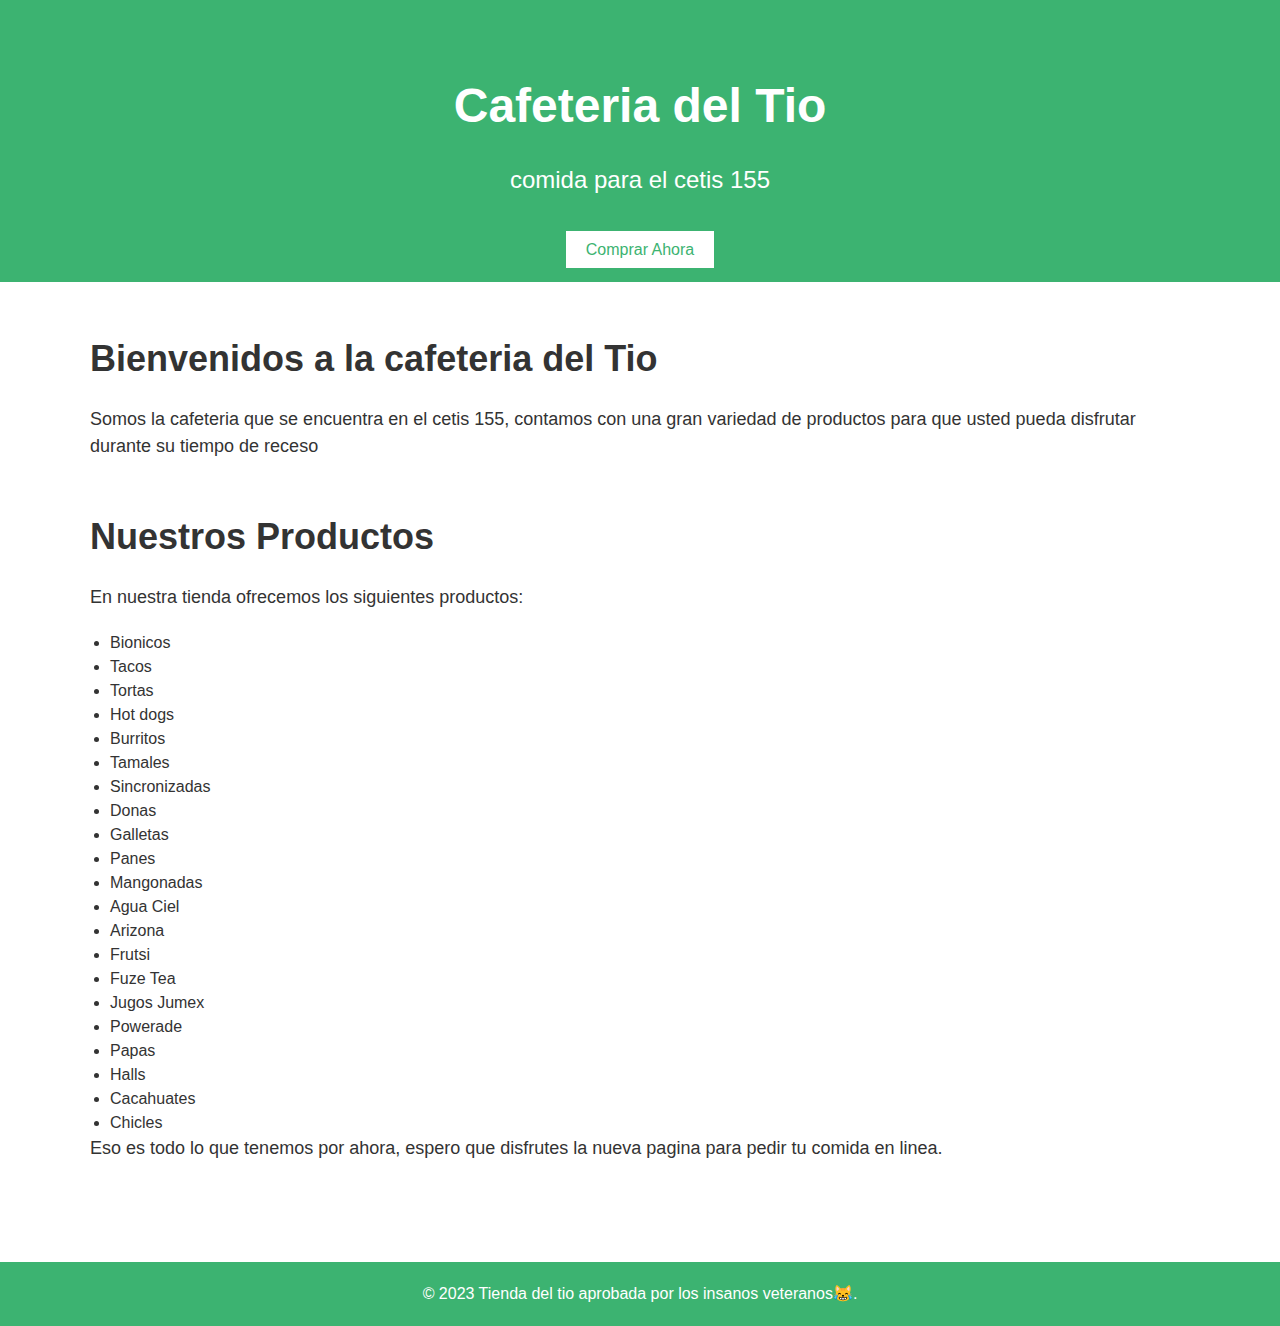
<file: INICIO DE SESION/HOME/HOME.html>
<!DOCTYPE html>
<html>
<head>
	<title>Cafeteria</title><!--titulo-->
	<meta charset="utf-8">
	<meta name="viewport" content="width=device-width, initial-scale=1.0">
	<link rel="stylesheet" type="text/css" href="styles.css"><!--referencia de un css-->
</head>
<body>
	<header><!--encabezado-->
		<div class="hero">
			<h1>Cafeteria del Tio</h1>
			<p>comida para el cetis 155</p>
			<a href="#" class="btn">Comprar Ahora</a><!--boton sin funcionalidad de momento-->
		</div>
	</header>
	
	<main>
		<section> <!--seccion con un poco de informacion del tio-->
			<h2>Bienvenidos a la cafeteria del Tio</h2>
			<p>Somos la cafeteria que se encuentra en el cetis 155, contamos con una gran variedad de productos para que usted pueda disfrutar durante su tiempo de receso</p>
		</section>
		
		<section> <!--seccion de los productos que ofrece el tio-->
			<h2>Nuestros Productos</h2>
			<p>En nuestra tienda ofrecemos los siguientes productos:</p>
			<ul> 
				<!--lista de alimentos-->
                <li>Bionicos</li>
                <li>Tacos</li>
				<li>Tortas</li>
				<li>Hot dogs</li>
				<li>Burritos</li>
				<li>Tamales</li>
				<li>Sincronizadas</li>
				<li>Donas</li>
				<li>Galletas</li>
                <li>Panes</li>
                <li>Mangonadas</li>
                <li>Agua Ciel</li>
                <li>Arizona</li>
                <li>Frutsi</li>
                <li>Fuze Tea</li>
                <li>Jugos Jumex</li>
                <li>Powerade</li>
                <li>Papas</li>
                <li>Halls</li>
                <li>Cacahuates</li>
                <li>Chicles</li>
			</ul>
			<p>Eso es todo lo que tenemos por ahora, espero que disfrutes la nueva pagina para pedir tu comida en linea.</p>
		</section>
	</main>
	
	<footer> <!--pie de pagina-->
		<p>&copy; 2023 Tienda del tio aprobada por los insanos veteranos😹.</p><!--texto dentro del pie de pagina-->
	</footer><!--cierre de pie de pagina-->
</body>
</html>
</file>
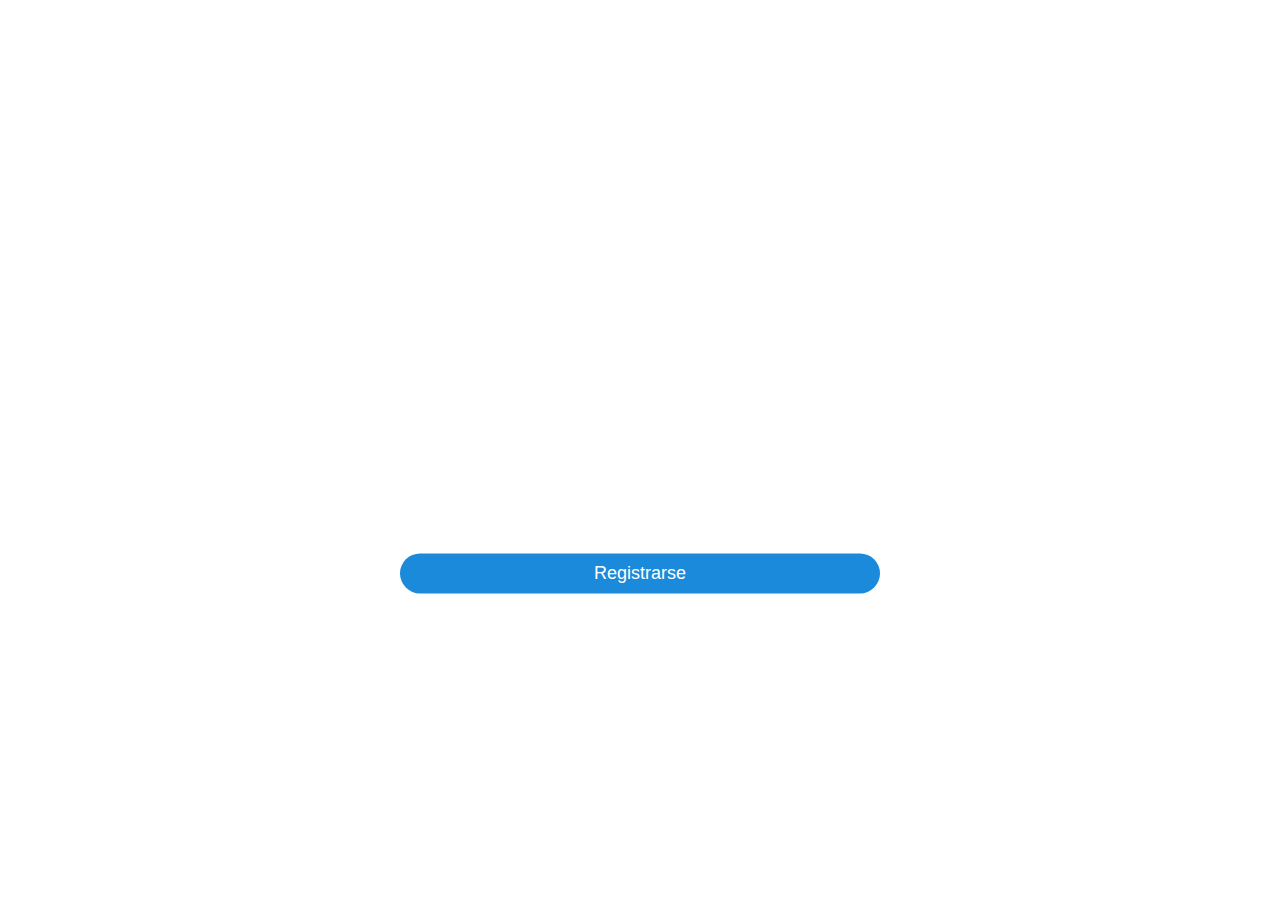
<file: INICIO DE SESION/RECUPERAR CONTRASEÑA/RECUPER.html>
<!DOCTYPE html>
<html>
  <head>
    <meta charset="UTF-8">
    <title>Recuperar Contraseña</title>
    <link rel="stylesheet" href="styles.css">
  </head>
  <body>
    <div class="login-box">
      <h2>Recuperar Contraseña</h2>
      <form>               
        <label for="telefono">Número de Teléfono:</label>
        <input type="tel" id="telefono" name="telefono" pattern="[0-9]*" minlength="10" maxlength="10" required>        
        <!--Campo de entrada para el número de teléfono-->
        
        <label for="correo">Correo Electrónico:</label>
        <input type="email" id="correo" name="correo" required>
        <!--Campo de entrada para el correo electrónico-->
     
        <input type="button" value="Registrarse" onclick="window.location.href='./INICIO DE SESION/INICIO'" />
        <!--Botón de envío para el formulario-->
      </form>
    </div>
  </body>
</html>
</file>
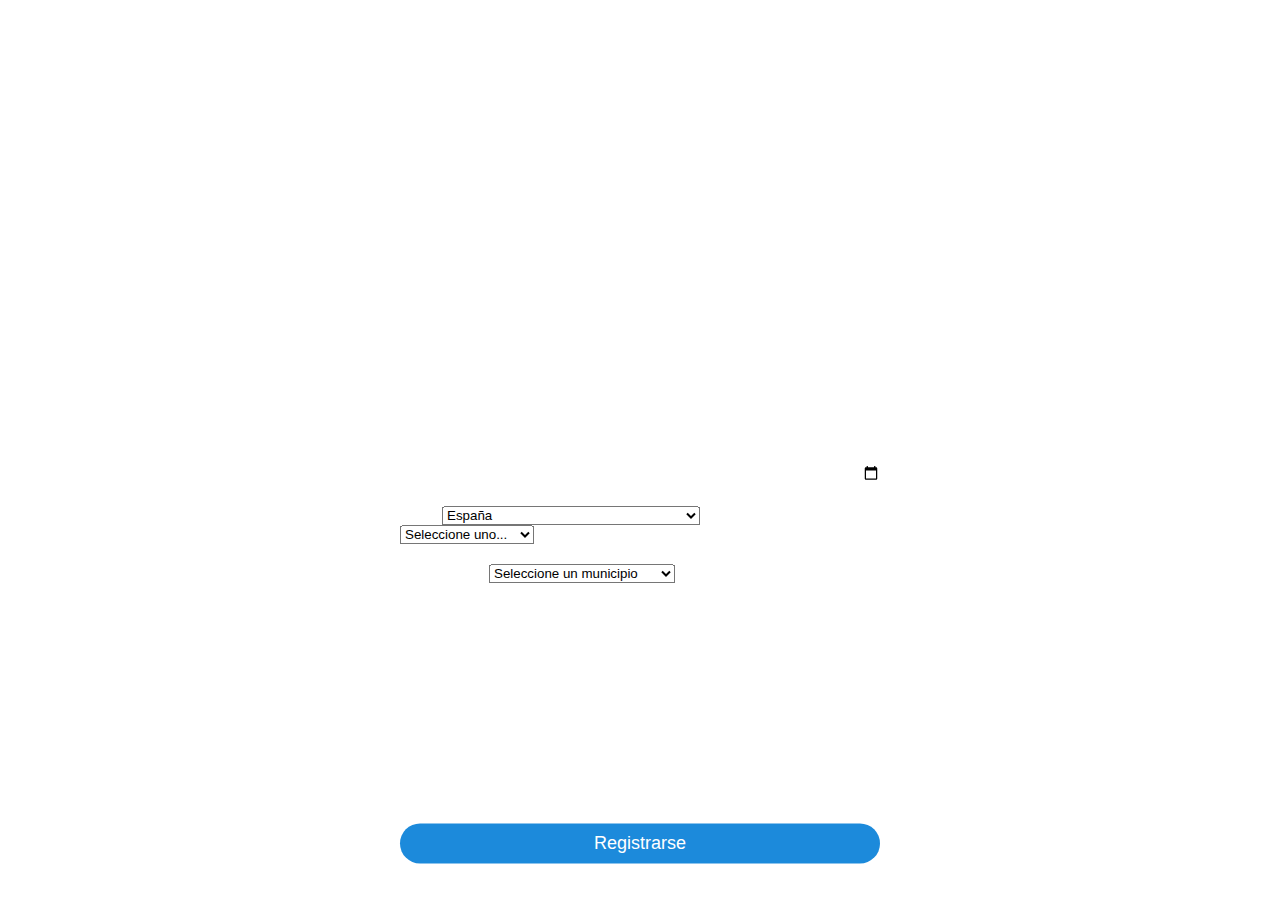
<file: INICIO DE SESION/REGISTRO/REGISTRO.html>
<!DOCTYPE html>
<html>
  <head>
    <meta charset="UTF-8">
    <title>Registrarse</title>
    <link rel="stylesheet" href="styles.css">
  </head>
    <div class="login-box">
      <h2>Registrarse</h2>
      <form>
        <label for="apellido-paterno">Apellido Paterno:</label><!-- Etiqueta para el campo de entrada del apellido paterno -->
        <input type="text" id="apellido-paterno" name="apellido-paterno" required pattern="^[a-zA-ZáéíóúÁÉÍÓÚñÑ\s]+$"><!-- Campo de entrada para el apellido paterno, solo permite letras y acentos -->
        <!--Campo de entrada para el apellido paterno-->

        <label for="apellido-materno">Apellido Materno:</label><!-- Etiqueta para el campo de entrada del apellido materno -->
        <input type="text" id="apellido-materno" name="apellido-materno" required pattern="^[a-zA-ZáéíóúÁÉÍÓÚñÑ\s]+$"><!-- Campo de entrada para el apellido materno, solo permite letras y acentos -->
        <!--Campo de entrada para el apellido materno-->

        <label for="nombre">Nombre:</label><!-- Etiqueta para el campo de entrada del nombre -->
        <input type="text" id="nombre" name="nombre" required pattern="^[a-zA-ZáéíóúÁÉÍÓÚñÑ\s]+$"><!-- Campo de entrada para el nombre, solo permite letras y acentos -->
        <!--Campo de entrada para el nombre-->
        
        <label for="fecha-nacimiento">Fecha de Nacimiento:</label>
        <input type="date" id="fecha-nacimiento" name="fecha-nacimiento" required min="1953-01-01" max="2008-12-31" onchange="verificarEdad()">        
        <!--Campo de entrada para la fecha de nacimiento-->

      <!--Lista de todos los paises del mundo-->
        <label for="pais">País:</label>
        <select id="pais" name="pais" required>
          <option value="AF">Afganistán</option>
          <option value="AL">Albania</option>
          <option value="DE">Alemania</option>
          <option value="AD">Andorra</option>
          <option value="AO">Angola</option>
          <option value="AI">Anguilla</option>
          <option value="AQ">Antártida</option>
          <option value="AG">Antigua y Barbuda</option>
          <option value="AN">Antillas Holandesas</option>
          <option value="SA">Arabia Saudí</option>
          <option value="DZ">Argelia</option>
          <option value="AR">Argentina</option>
          <option value="AM">Armenia</option>
          <option value="AW">Aruba</option>
          <option value="AU">Australia</option>
          <option value="AT">Austria</option>
          <option value="AZ">Azerbaiyán</option>
          <option value="BS">Bahamas</option>
          <option value="BH">Bahrein</option>
          <option value="BD">Bangladesh</option>
          <option value="BB">Barbados</option>
          <option value="BE">Bélgica</option>
          <option value="BZ">Belice</option>
          <option value="BJ">Benin</option>
          <option value="BM">Bermudas</option>
          <option value="BY">Bielorrusia</option>
          <option value="MM">Birmania</option>
          <option value="BO">Bolivia</option>
          <option value="BA">Bosnia y Herzegovina</option>
          <option value="BW">Botswana</option>
          <option value="BR">Brasil</option>
          <option value="BN">Brunei</option>
          <option value="BG">Bulgaria</option>
          <option value="BF">Burkina Faso</option>
          <option value="BI">Burundi</option>
          <option value="BT">Bután</option>
          <option value="CV">Cabo Verde</option>
          <option value="KH">Camboya</option>
          <option value="CM">Camerún</option>
          <option value="CA">Canadá</option>
          <option value="TD">Chad</option>
          <option value="CL">Chile</option>
          <option value="CN">China</option>
          <option value="CY">Chipre</option>
          <option value="VA">Ciudad del Vaticano (Santa Sede)</option>
          <option value="CO">Colombia</option>
          <option value="KM">Comores</option>
          <option value="CG">Congo</option>
          <option value="CD">Congo, República Democrática del</option>
          <option value="KR">Corea</option>
          <option value="KP">Corea del Norte</option>
          <option value="CI">Costa de Marfíl</option>
          <option value="CR">Costa Rica</option>
          <option value="HR">Croacia (Hrvatska)</option>
          <option value="CU">Cuba</option>
          <option value="DK">Dinamarca</option>
          <option value="DJ">Djibouti</option>
          <option value="DM">Dominica</option>
          <option value="EC">Ecuador</option>
          <option value="EG">Egipto</option>
          <option value="SV">El Salvador</option>
          <option value="AE">Emiratos Árabes Unidos</option>
          <option value="ER">Eritrea</option>
          <option value="SI">Eslovenia</option>
          <option value="ES" selected>España</option>
          <option value="US">Estados Unidos</option>
          <option value="EE">Estonia</option>
          <option value="ET">Etiopía</option>
          <option value="FJ">Fiji</option>
          <option value="PH">Filipinas</option>
          <option value="FI">Finlandia</option>
          <option value="FR">Francia</option>
          <option value="GA">Gabón</option>
          <option value="GM">Gambia</option>
          <option value="GE">Georgia</option>
          <option value="GH">Ghana</option>
          <option value="GI">Gibraltar</option>
          <option value="GD">Granada</option>
          <option value="GR">Grecia</option>
          <option value="GL">Groenlandia</option>
          <option value="GP">Guadalupe</option>
          <option value="GU">Guam</option>
          <option value="GT">Guatemala</option>
          <option value="GY">Guayana</option>
          <option value="GF">Guayana Francesa</option>
          <option value="GN">Guinea</option>
          <option value="GQ">Guinea Ecuatorial</option>
          <option value="GW">Guinea-Bissau</option>
          <option value="HT">Haití</option>
          <option value="HN">Honduras</option>
          <option value="HU">Hungría</option>
          <option value="IN">India</option>
          <option value="ID">Indonesia</option>
          <option value="IQ">Irak</option>
          <option value="IR">Irán</option>
          <option value="IE">Irlanda</option>
          <option value="BV">Isla Bouvet</option>
          <option value="CX">Isla de Christmas</option>
          <option value="IS">Islandia</option>
          <option value="KY">Islas Caimán</option>
          <option value="CK">Islas Cook</option>
          <option value="CC">Islas de Cocos o Keeling</option>
          <option value="FO">Islas Faroe</option>
          <option value="HM">Islas Heard y McDonald</option>
          <option value="FK">Islas Malvinas</option>
          <option value="MP">Islas Marianas del Norte</option>
          <option value="MH">Islas Marshall</option>
          <option value="UM">Islas menores de Estados Unidos</option>
          <option value="PW">Islas Palau</option>
          <option value="SB">Islas Salomón</option>
          <option value="SJ">Islas Svalbard y Jan Mayen</option>
          <option value="TK">Islas Tokelau</option>
          <option value="TC">Islas Turks y Caicos</option>
          <option value="VI">Islas Vírgenes (EEUU)</option>
          <option value="VG">Islas Vírgenes (Reino Unido)</option>
          <option value="WF">Islas Wallis y Futuna</option>
          <option value="IL">Israel</option>
          <option value="IT">Italia</option>
          <option value="JM">Jamaica</option>
          <option value="JP">Japón</option>
          <option value="JO">Jordania</option>
          <option value="KZ">Kazajistán</option>
          <option value="KE">Kenia</option>
          <option value="KG">Kirguizistán</option>
          <option value="KI">Kiribati</option>
          <option value="KW">Kuwait</option>
          <option value="LA">Laos</option>
          <option value="LS">Lesotho</option>
          <option value="LV">Letonia</option>
          <option value="LB">Líbano</option>
          <option value="LR">Liberia</option>
          <option value="LY">Libia</option>
          <option value="LI">Liechtenstein</option>
          <option value="LT">Lituania</option>
          <option value="LU">Luxemburgo</option>
          <option value="MK">Macedonia, Ex-República Yugoslava de</option>
          <option value="MG">Madagascar</option>
          <option value="MY">Malasia</option>
          <option value="MW">Malawi</option>
          <option value="MV">Maldivas</option>
          <option value="ML">Malí</option>
          <option value="MT">Malta</option>
          <option value="MA">Marruecos</option>
          <option value="MQ">Martinica</option>
          <option value="MU">Mauricio</option>
          <option value="MR">Mauritania</option>
          <option value="YT">Mayotte</option>
          <option value="MX">México</option>
          <option value="FM">Micronesia</option>
          <option value="MD">Moldavia</option>
          <option value="MC">Mónaco</option>
          <option value="MN">Mongolia</option>
          <option value="MS">Montserrat</option>
          <option value="MZ">Mozambique</option>
          <option value="NA">Namibia</option>
          <option value="NR">Nauru</option>
          <option value="NP">Nepal</option>
          <option value="NI">Nicaragua</option>
          <option value="NE">Níger</option>
          <option value="NG">Nigeria</option>
          <option value="NU">Niue</option>
          <option value="NF">Norfolk</option>
          <option value="NO">Noruega</option>
          <option value="NC">Nueva Caledonia</option>
          <option value="NZ">Nueva Zelanda</option>
          <option value="OM">Omán</option>
          <option value="NL">Países Bajos</option>
          <option value="PA">Panamá</option>
          <option value="PG">Papúa Nueva Guinea</option>
          <option value="PK">Paquistán</option>
          <option value="PY">Paraguay</option>
          <option value="PE">Perú</option>
          <option value="PN">Pitcairn</option>
          <option value="PF">Polinesia Francesa</option>
          <option value="PL">Polonia</option>
          <option value="PT">Portugal</option>
          <option value="PR">Puerto Rico</option>
          <option value="QA">Qatar</option>
          <option value="UK">Reino Unido</option>
          <option value="CF">República Centroafricana</option>
          <option value="CZ">República Checa</option>
          <option value="ZA">República de Sudáfrica</option>
          <option value="DO">República Dominicana</option>
          <option value="SK">República Eslovaca</option>
          <option value="RE">Reunión</option>
          <option value="RW">Ruanda</option>
          <option value="RO">Rumania</option>
          <option value="RU">Rusia</option>
          <option value="EH">Sahara Occidental</option>
          <option value="KN">Saint Kitts y Nevis</option>
          <option value="WS">Samoa</option>
          <option value="AS">Samoa Americana</option>
          <option value="SM">San Marino</option>
          <option value="VC">San Vicente y Granadinas</option>
          <option value="SH">Santa Helena</option>
          <option value="LC">Santa Lucía</option>
          <option value="ST">Santo Tomé y Príncipe</option>
          <option value="SN">Senegal</option>
          <option value="SC">Seychelles</option>
          <option value="SL">Sierra Leona</option>
          <option value="SG">Singapur</option>
          <option value="SY">Siria</option>
          <option value="SO">Somalia</option>
          <option value="LK">Sri Lanka</option>
          <option value="PM">St Pierre y Miquelon</option>
          <option value="SZ">Suazilandia</option>
          <option value="SD">Sudán</option>
          <option value="SE">Suecia</option>
          <option value="CH">Suiza</option>
          <option value="SR">Surinam</option>
          <option value="TH">Tailandia</option>
          <option value="TW">Taiwán</option>
          <option value="TZ">Tanzania</option>
          <option value="TJ">Tayikistán</option>
          <option value="TF">Territorios franceses del Sur</option>
          <option value="TP">Timor Oriental</option>
          <option value="TG">Togo</option>
          <option value="TO">Tonga</option>
          <option value="TT">Trinidad y Tobago</option>
          <option value="TN">Túnez</option>
          <option value="TM">Turkmenistán</option>
          <option value="TR">Turquía</option>
          <option value="TV">Tuvalu</option>
          <option value="UA">Ucrania</option>
          <option value="UG">Uganda</option>
          <option value="UY">Uruguay</option>
          <option value="UZ">Uzbekistán</option>
          <option value="VU">Vanuatu</option>
          <option value="VE">Venezuela</option>
          <option value="VN">Vietnam</option>
          <option value="YE">Yemen</option>
          <option value="YU">Yugoslavia</option>
          <option value="ZM">Zambia</option>
          <option value="ZW">Zimbabue</option>
          </select>
        
          <!--Lista de todos los estados de Mexico-->
        <label for="estado">Estado:</label>
        <select id="estado" name="estado" required>
          <option value="no">Seleccione uno...</option>
          <option value="Aguascalientes">Aguascalientes</option>
          <option value="Baja California">Baja California</option>
          <option value="Baja California Sur">Baja California Sur</option>
          <option value="Campeche">Campeche</option>
          <option value="Chiapas">Chiapas</option>
          <option value="Chihuahua">Chihuahua</option>
          <option value="CDMX">Ciudad de México</option>
          <option value="Coahuila">Coahuila</option>
          <option value="Colima">Colima</option>
          <option value="Durango">Durango</option>
          <option value="Estado de México">Estado de México</option>
          <option value="Guanajuato">Guanajuato</option>
          <option value="Guerrero">Guerrero</option>
          <option value="Hidalgo">Hidalgo</option>
          <option value="Jalisco">Jalisco</option>
          <option value="Michoacán">Michoacán</option>
          <option value="Morelos">Morelos</option>
          <option value="Nayarit">Nayarit</option>
          <option value="Nuevo León">Nuevo León</option>
          <option value="Oaxaca">Oaxaca</option>
          <option value="Puebla">Puebla</option>
          <option value="Querétaro">Querétaro</option>
          <option value="Quintana Roo">Quintana Roo</option>
          <option value="San Luis Potosí">San Luis Potosí</option>
          <option value="Sinaloa">Sinaloa</option>
          <option value="Sonora">Sonora</option>
          <option value="Tabasco">Tabasco</option>
          <option value="Tamaulipas">Tamaulipas</option>
          <option value="Tlaxcala">Tlaxcala</option>
          <option value="Veracruz">Veracruz</option>
          <option value="Yucatán">Yucatán</option>
          <option value="Zacatecas">Zacatecas</option>
        </select>
        <br></br>
        
        <!--Lista de todos los municipios de de aguascalientes-->
        <label for="municipio">Municipio:</label>
        <select id="municipio" name="municipio" required>
          <option value="">Seleccione un municipio</option>
          <option value="Aguascalientes">Aguascalientes</option>
          <option value="Asientos">Asientos</option>
          <option value="Calvillo">Calvillo</option>
          <option value="Cosío">Cosío</option>
          <option value="Jesús María	">Jesús María	</option>
          <option value="Pabellón de Arteaga">Pabellón de Arteaga	</option>
          <option value="Rincón de Romos">Rincón de Romos	</option>
          <option value="San José de Gracia	">San José de Gracia	</option>
          <option value="Tepezalá">Tepezalá</option>
          <option value="El Llano">El Llano	</option>
          <option value="San Francisco de los Romo	">San Francisco de los Romo	</option>
        </select>
        <br></br>
        
        <label for="telefono">Número de Teléfono:</label>
        <input type="tel" id="telefono" name="telefono" pattern="[0-9]*" minlength="10" maxlength="10" required>        
        <!--Campo de entrada para el número de teléfono-->
        
        <label for="correo">Correo Electrónico:</label>
        <input type="email" id="correo" name="correo" required>
        <!--Campo de entrada para el correo electrónico-->
        
        <label for="contrasena-registro">Contraseña:</label>
        <input type="password" id="contrasena-registro" name="contrasena-registro" required>
        <!--Campo de entrada para la contraseña-->
        
        <input type="button" value="Registrarse" onclick="window.location.href='./INICIO DE SESION/INICIO'" />
        <!--Botón de envío para el formulario-->
      </form>
    </div>
  </body>
</html>
</file>
<file: Bitacora 1.4/styles/style.css>
/* Estilos para el cuerpo de la página */
body {
  font-family: 'Roboto', sans-serif; /* Fuente utilizada para el texto */
  color: #fff; /* Color de texto */
  background-color: #0f0f0f; /* Color de fondo */
  margin: 0; /* Margen exterior */
  padding: 0; /* Espacio de relleno */
}

/* Contenedor principal de la página */
.container {
  max-width: 800px; /* Ancho máximo del contenedor */
  margin: 0 auto; /* Centra el contenedor horizontalmente */
  padding: 20px; /* Espacio de relleno dentro del contenedor */
}

/* Estilos para el encabezado principal */
h1 {
  text-align: center; /* Centra el texto horizontalmente */
  font-size: 60px; /* Tamaño de fuente */
  margin-bottom: 50px; /* Espacio inferior */
  text-transform: uppercase; /* Convierte el texto a mayúsculas */
  letter-spacing: 2px; /* Espacio entre letras */
  font-weight: 700; /* Grosor de fuente */
  color: #fff; /* Color del texto */
  text-shadow: 0 0 10px #1fd1f9, 0 0 20px #1fd1f9, 0 0 30px #1fd1f9, 0 0 40px #1fd1f9; /* Sombra del texto */
  animation: neon-breath 2s ease-in-out infinite alternate; /* Animación de la sombra del texto */
}

/* Animación para la sombra del texto */
@keyframes neon-breath {
  from {
    text-shadow: 0 0 10px #1fd1f9, 0 0 20px #1fd1f9, 0 0 30px #1fd1f9, 0 0 40px #1fd1f9;
  }
  to {
    text-shadow: 0 0 15px #1fd1f9, 0 0 25px #1fd1f9, 0 0 35px #1fd1f9, 0 0 45px #1fd1f9;
  }
}
  
/* Definición de estilo para los párrafos */
p {
  font-size: 24px;
  line-height: 1.5;
  margin-bottom: 30px;
}

/* Definición de estilo para los bloques de código */
code {
  background-color: #1fd1f9;
  padding: 2px 4px;
  border-radius: 4px;
  color: #0f0f0f;
}

/* Definición de estilo para los enlaces */
a {
  color: #1fd1f9;
  text-decoration: none;
  transition: all 0.2s ease-in-out;
}
  
/* Cambia el color del texto al pasar el ratón por encima del enlace */
a:hover {
  color: #fff;
}
  
/* Estilo de botón */
button {
  background-color: #1fd1f9;
  color: #0f0f0f;
  font-size: 18px;
  font-weight: 600;
  border: none;
  border-radius: 20px;
  padding: 10px 20px;
  cursor: pointer;
  transition: all 0.2s ease-in-out;
  margin-right: 10px;
}
  
/* Cambia el color de fondo y el texto al pasar el ratón por encima del botón */
button:hover {
  background-color: #fff;
  color: #1fd1f9;
}

/* Quita el contorno al hacer foco en el botón */
button:focus {
  outline: none;
}
  
/* Añade una animación de escalado al pasar el ratón por encima de la imagen */
img:hover {
  transform: scale(1.2);
  transition: transform 0.5s ease;
}
</file>
<file: Bitacora 1.5/styles/style.css>
/*Una disculpa por el titulo neon, lo dijo despues de que esta version y la anterior salieran*/

/* Estilos para el cuerpo de la página */
body {
  font-family: 'Roboto', sans-serif; /* Fuente utilizada para el texto */
  color: #fff; /* Color de texto */
  background-color: #0f0f0f; /* Color de fondo */
  margin: 0; /* Margen exterior */
  padding: 0; /* Espacio de relleno */
}

/* Contenedor principal de la página */
.container {
  max-width: 800px; /* Ancho máximo del contenedor */
  margin: 0 auto; /* Centra el contenedor horizontalmente */
  padding: 20px; /* Espacio de relleno dentro del contenedor */
}

/* Estilos para el encabezado principal */
h1 {
  text-align: center; /* Centra el texto horizontalmente */
  font-size: 60px; /* Tamaño de fuente */
  margin-bottom: 50px; /* Espacio inferior */
  text-transform: uppercase; /* Convierte el texto a mayúsculas */
  letter-spacing: 2px; /* Espacio entre letras */
  font-weight: 700; /* Grosor de fuente */
  color: #fff; /* Color del texto */
  text-shadow: 0 0 10px #1fd1f9, 0 0 20px #1fd1f9, 0 0 30px #1fd1f9, 0 0 40px #1fd1f9; /* Sombra del texto */
  animation: neon-breath 2s ease-in-out infinite alternate; /* Animación de la sombra del texto */
}

/* Animación para la sombra del texto */
@keyframes neon-breath {
  from {
    text-shadow: 0 0 10px #1fd1f9, 0 0 20px #1fd1f9, 0 0 30px #1fd1f9, 0 0 40px #1fd1f9;
  }
  to {
    text-shadow: 0 0 15px #1fd1f9, 0 0 25px #1fd1f9, 0 0 35px #1fd1f9, 0 0 45px #1fd1f9;
  }
}
  
/* Definición de estilo para los párrafos */
p {
  font-size: 24px;
  line-height: 1.5;
  margin-bottom: 30px;
}

/* Definición de estilo para los bloques de código */
code {
  background-color: #1fd1f9;
  padding: 2px 4px;
  border-radius: 4px;
  color: #0f0f0f;
}

/* Definición de estilo para los enlaces */
a {
  color: #1fd1f9;
  text-decoration: none;
  transition: all 0.2s ease-in-out;
}
  
/* Cambia el color del texto al pasar el ratón por encima del enlace */
a:hover {
  color: #fff;
}
  
/* Estilo de botón */
button {
  background-color: #1fd1f9;
  color: #0f0f0f;
  font-size: 18px;
  font-weight: 600;
  border: none;
  border-radius: 20px;
  padding: 10px 20px;
  cursor: pointer;
  transition: all 0.2s ease-in-out;
  margin-right: 10px;
}
  
/* Cambia el color de fondo y el texto al pasar el ratón por encima del botón */
button:hover {
  background-color: #fff;
  color: #1fd1f9;
}

/* Quita el contorno al hacer foco en el botón */
button:focus {
  outline: none;
}
  
/* Añade una animación de escalado al pasar el ratón por encima de la imagen */
img:hover {
  transform: scale(1.2);
  transition: transform 0.5s ease;
}
</file>
<file: Bitacora 1.6/styles/style.css>
/* Estilos para el cuerpo de la página */
body {
  font-family: 'Roboto', sans-serif; /* Fuente utilizada para el texto */
  color: #fff; /* Color de texto */
  background-color: #0f0f0f; /* Color de fondo */
  margin: 0; /* Margen exterior */
  padding: 0; /* Espacio de relleno */
}

/* Contenedor principal de la página */
.container {
  max-width: 800px; /* Ancho máximo del contenedor */
  margin: 0 auto; /* Centra el contenedor horizontalmente */
  padding: 20px; /* Espacio de relleno dentro del contenedor */
}

/* Estilos para el encabezado principal */
h1 {
  text-align: center; /* Centra el texto horizontalmente */
  font-size: 60px; /* Tamaño de fuente */
  margin-bottom: 50px; /* Espacio inferior */
  text-transform: uppercase; /* Convierte el texto a mayúsculas */
  letter-spacing: 2px; /* Espacio entre letras */
  font-weight: 700; /* Grosor de fuente */
  color: #fff; /* Color del texto */
  text-shadow: 0 0 10px #1fd1f9, 0 0 20px #1fd1f9, 0 0 30px #1fd1f9, 0 0 40px #1fd1f9; /* Sombra del texto */
  animation: neon-breath 2s ease-in-out infinite alternate; /* Animación de la sombra del texto */
}

/* Animación para la sombra del texto */
@keyframes neon-breath {
  from {
    text-shadow: 0 0 10px #1fd1f9, 0 0 20px #1fd1f9, 0 0 30px #1fd1f9, 0 0 40px #1fd1f9;
  }
  to {
    text-shadow: 0 0 15px #1fd1f9, 0 0 25px #1fd1f9, 0 0 35px #1fd1f9, 0 0 45px #1fd1f9;
  }
}
  
/* Definición de estilo para los párrafos */
p {
  font-size: 24px;
  line-height: 1.5;
  margin-bottom: 30px;
}

/* Definición de estilo para los bloques de código */
code {
  background-color: #1fd1f9;
  padding: 2px 4px;
  border-radius: 4px;
  color: #0f0f0f;
}

/* Definición de estilo para los enlaces */
a {
  color: #1fd1f9;
  text-decoration: none;
  transition: all 0.2s ease-in-out;
}
  
/* Cambia el color del texto al pasar el ratón por encima del enlace */
a:hover {
  color: #fff;
}
  
/* Estilo de botón */
button {
  background-color: #1fd1f9;
  color: #0f0f0f;
  font-size: 18px;
  font-weight: 600;
  border: none;
  border-radius: 20px;
  padding: 10px 20px;
  cursor: pointer;
  transition: all 0.2s ease-in-out;
  margin-right: 10px;
}
  
/* Cambia el color de fondo y el texto al pasar el ratón por encima del botón */
button:hover {
  background-color: #fff;
  color: #1fd1f9;
}

/* Quita el contorno al hacer foco en el botón */
button:focus {
  outline: none;
}
  
/* Añade una animación de escalado al pasar el ratón por encima de la imagen */
img:hover {
  transform: scale(1.2);
  transition: transform 0.5s ease;
}
</file>
<file: INICIO DE SESION/styles.css>
body {
  background-image: url('https://fondosmil.com/fondo/54347.jpg');
  background-repeat: no-repeat;
  background-size: cover;
}

.login-box {
  width: 480px;
  position: absolute; /* posición absoluta */
  top: 50%; /* posición a la mitad de la página */
  left: 50%; /* posición a la mitad de la página */
  transform: translate(-50%, -45%); /* centrado en la página */
  color: #fff; /* color de texto */
}

.login-box h2 {
  text-align: center; /* centrar el título */
  text-transform: uppercase; /* transformar el texto en mayúsculas */
  font-size: 38px; /* tamaño de letra */
}

.login-box label {
  font-weight: bold; /* negrita */
  font-size: 18px; /* tamaño de letra */
}

.login-box input {
  width: 100%; /* ancho al 100% */
  margin-bottom: 10px; /* espacio entre elementos */
  border: none; /* sin borde */
  border-bottom: 1px solid #fff; /* borde inferior de 1px con color blanco */
  background: transparent; /* fondo transparente */
  outline: none; /* sin contorno */
  height: 40px; /* altura de 40px */
  color: #fff; /* color de texto */
  font-size: 16px; /* tamaño de letra */
}

.login-box input[type="button"] {
  border: none; /* sin borde */
  outline: none; /* sin contorno */
  height: 40px; /* altura de 40px */
  background: #1c8adb; /* color de fondo del botón */
  color: #fff; /* color de texto */
  font-size: 18px; /* tamaño de letra */
  border-radius: 20px; /* borde redondeado */
}

.login-box input[type="button"]:hover {
  cursor: pointer; /* cambia el cursor al pasar el ratón */
  background: #39dc79; /* color de fondo al pasar el ratón */
  color: #000; /* color de texto al pasar el ratón */
}
</file>
<file: INICIO DE SESION/HOME/styles.css>
/* Estilos generales para todos los elementos */
* {
	box-sizing: border-box; /* El tamaño total incluirá borde y relleno */
	font-family: Arial, sans-serif; /* Fuente Arial si está disponible, si no cualquier sans-serif */
	margin: 0; /* Elimina cualquier margen predeterminado */
	padding: 0; /* Elimina cualquier relleno predeterminado */
}

/* Estilos para el cuerpo de la página */
body {
	background-color: #fff; /* Fondo blanco */
	color: #333; /* Texto de color gris oscuro */
	font-size: 16px; /* Tamaño de la fuente 16px */
	line-height: 1.5; /* Altura de línea 1.5 */
}

/* Estilos para el encabezado */
header {
	background-color: #3CB371; /* Fondo verde */
	color: #fff; /* Texto de color blanco */
	padding: 20px; /* Relleno de 20px en todos los lados */
}

/* Estilos para la barra de navegación */
nav ul {
	display: flex; /* Elementos flexibles */
	justify-content: flex-end; /* Justifica los elementos al final */
	list-style: none; /* Elimina la viñeta de la lista */
	margin-top: 10px; /* Margen superior de 10px */
}

nav ul li {
	margin: 0 10px; /* Margen izquierdo y derecho de 10px */
}

nav ul li a {
	color: #fff; /* Enlaces de color blanco */
	text-decoration: none; /* Sin subrayado */
}

/* Estilos para el área principal (hero) */
.hero {
	text-align: center; /* Centra el texto */
	margin-top: 50px; /* Margen superior de 50px */
}

.hero h1 {
	font-size: 48px; /* Tamaño de la fuente 48px */
	margin-bottom: 20px; /* Margen inferior de 20px */
}

.hero p {
	font-size: 24px; /* Tamaño de la fuente 24px */
	margin-bottom: 40px; /* Margen inferior de 40px */
}

/* Estilos para botones */
.btn {
	background-color: #fff; /* Fondo blanco */
	border: none; /* Sin borde */
	color: #3CB371; /* Texto de color verde */
	padding: 10px 20px; /* Relleno de 10px arriba y abajo, 20px izquierda y derecha */
	text-decoration: none; /* Sin subrayado */
}

.btn:hover {
	background-color: #3CB371; /* Fondo verde */
	color: #fff; /* Texto de color blanco */
}

/* Estilos para el área principal (main) */
main {
	max-width: 1200px; /* Ancho máximo de 1200px */
	margin: 0 auto; /* Centra el área principal en la página */
	padding: 50px; /* Relleno de 50px en todos los lados */
}

/* Estilos para secciones */
section {
	margin-bottom: 50px; /* Margen inferior de 50px */
}

section h2 {
	font-size: 36px; /* Tamaño de la fuente 36px */
	margin-bottom: 20px; /* Margen inferior de 20px */
}

section p {
	font-size: 18px; /* Tamaño de la fuente 18px */
	line-height: 1.5; /* Altura de línea*/
	margin-bottom: 20px;/*margen inferior de 20px*/
}

/* Estilo para las listas */
ul {
	margin-left: 20px; /* Margen izquierdo de 10px */
}
	
/* Estilo para el pie de pagina*/
footer {
	background-color: #3CB371; /* Fondo verde */
	color: #fff; /* Texto de color blanco */
	padding: 20px; /* Relleno de 20px en todos los lados */
	text-align: center; /* Alinea el texto al centro*/
}
</file>
<file: INICIO DE SESION/RECUPERAR CONTRASEÑA/styles.css>
body {
    background-image: url('https://fondosmil.com/fondo/54336.png');
    background-repeat: no-repeat;
    background-size: cover;
  }

  .login-box {
    width: 480px;
    position: absolute; /* posición absoluta */
    top: 45%; /* posición a la mitad de la página */
    left: 50%; /* posición a la mitad de la página */
    transform: translate(-50%, -45%); /* centrado en la página */
    color: #fff; /* color de texto */
  }
  
  .login-box h2 {
    text-align: center; /* centrar el título */
    text-transform: uppercase; /* transformar el texto en mayúsculas */
    font-size: 38px; /* tamaño de letra */
  }
  
  .login-box label {
    font-weight: bold; /* negrita */
    font-size: 18px; /* tamaño de letra */
  }
  
  .login-box input {
    width: 100%; /* ancho al 100% */
    margin-bottom: 20px; /* espacio entre elementos */
    border: none; /* sin borde */
    border-bottom: 1px solid #fff; /* borde inferior de 1px con color blanco */
    background: transparent; /* fondo transparente */
    outline: none; /* sin contorno */
    height: 40px; /* altura de 40px */
    color: #fff; /* color de texto */
    font-size: 16px; /* tamaño de letra */
  }
  
  .login-box input[type="button"] {
    border: none; /* sin borde */
    outline: none; /* sin contorno */
    height: 40px; /* altura de 40px */
    background: #1c8adb; /* color de fondo del botón */
    color: #fff; /* color de texto */
    font-size: 18px; /* tamaño de letra */
    border-radius: 20px; /* borde redondeado */
  }
  
  .login-box input[type="button"]:hover {
    cursor: pointer; /* cambia el cursor al pasar el ratón */
    background: #39dc79; /* color de fondo al pasar el ratón */
    color: #000; /* color de texto al pasar el ratón */
  }
</file>
<file: INICIO DE SESION/REGISTRO/styles.css>
body {
  background-image: url('https://i.pinimg.com/originals/64/a5/03/64a503ff6be0ab7422b732f07306fae1.jpg');
  background-repeat: no-repeat;
  background-size: cover;
}

.login-box {
  width: 480px;
  position: absolute; /* posición absoluta */
  top: 50%; /* posición a la mitad de la página */
  left: 50%; /* posición a la mitad de la página */
  transform: translate(-50%, -45%); /* centrado en la página */
  color: #fff; /* color de texto */
}

.login-box h2 {
  text-align: center; /* centrar el título */
  text-transform: uppercase; /* transformar el texto en mayúsculas */
  font-size: 38px; /* tamaño de letra */
}

.login-box label {
  font-weight: bold; /* negrita */
  font-size: 18px; /* tamaño de letra */
}

.login-box input {
  width: 100%; /* ancho al 100% */
  margin-bottom: 10px; /* espacio entre elementos */
  border: none; /* sin borde */
  border-bottom: 1px solid #fff; /* borde inferior de 1px con color blanco */
  background: transparent; /* fondo transparente */
  outline: none; /* sin contorno */
  height: 40px; /* altura de 40px */
  color: #fff; /* color de texto */
  font-size: 16px; /* tamaño de letra */
}

.login-box input[type="button"] {
  border: none; /* sin borde */
  outline: none; /* sin contorno */
  height: 40px; /* altura de 40px */
  background: #1c8adb; /* color de fondo del botón */
  color: #fff; /* color de texto */
  font-size: 18px; /* tamaño de letra */
  border-radius: 20px; /* borde redondeado */
}

.login-box input[type="button"]:hover {
  cursor: pointer; /* cambia el cursor al pasar el ratón */
  background: #39dc79; /* color de fondo al pasar el ratón */
  color: #000; /* color de texto al pasar el ratón */
}
</file>
